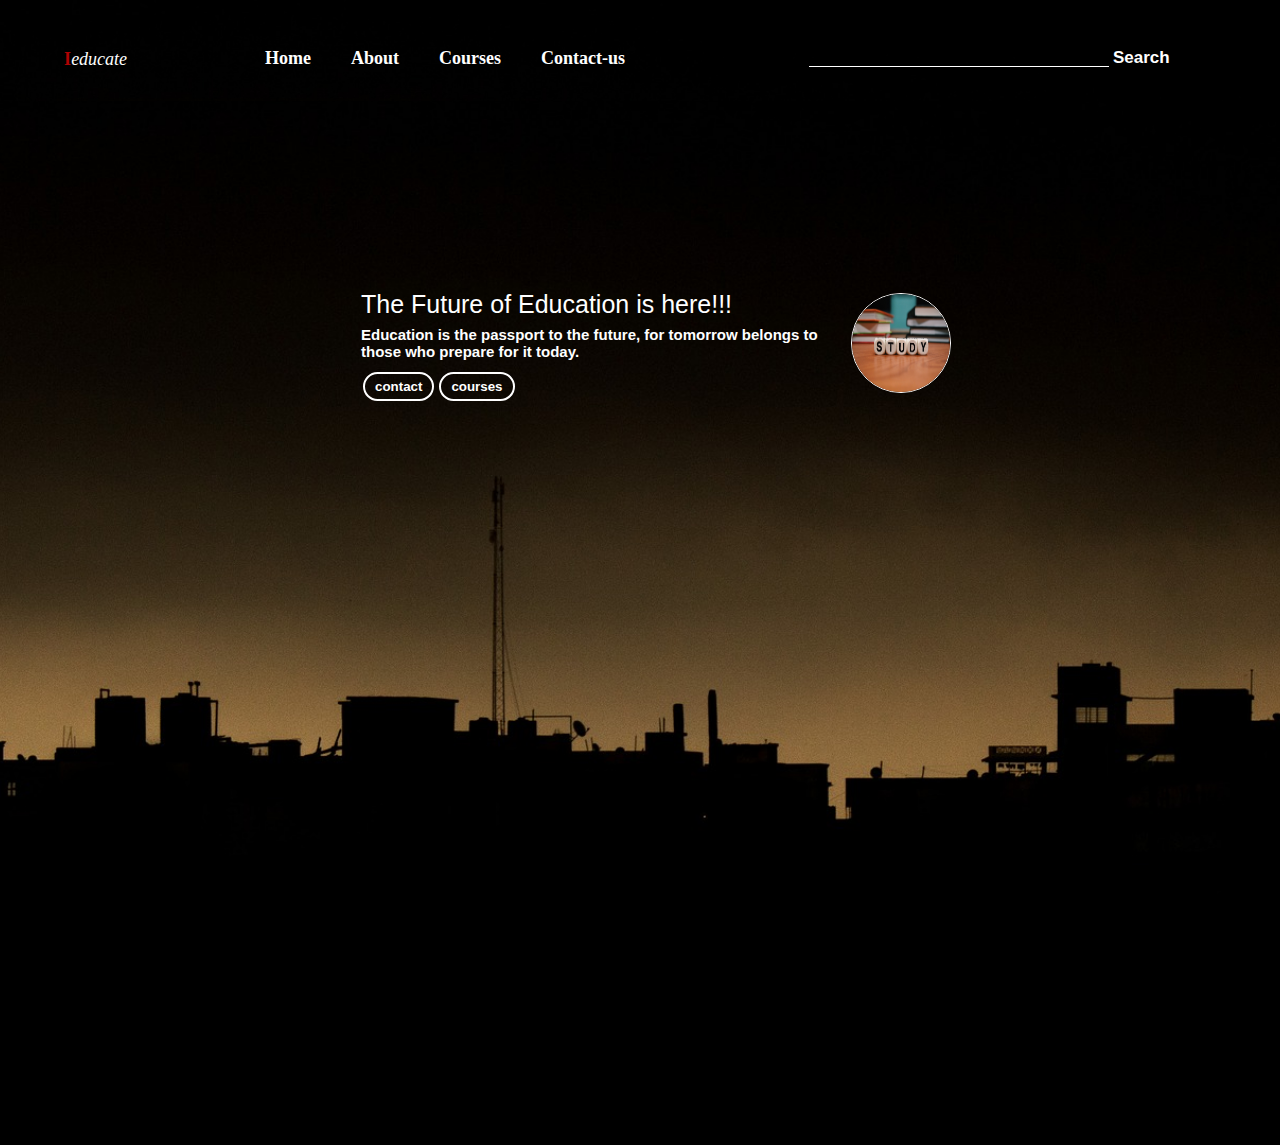
<file: index.html>
<!DOCTYPE html>
<html lang="en">
<head>
    <meta charset="UTF-8">
    <meta http-equiv="X-UA-Compatible" content="IE=edge">
    <meta name="viewport" content="width=device-width, initial-scale=1.0">
    <title>Document</title>
    <link rel="stylesheet" href="index.css">
    <link rel="stylesheet" href="https://cdnjs.cloudflare.com/ajax/libs/font-awesome/6.3.0/css/all.min.css" integrity="sha512-SzlrxWUlpfuzQ+pcUCosxcglQRNAq/DZjVsC0lE40xsADsfeQoEypE+enwcOiGjk/bSuGGKHEyjSoQ1zVisanQ==" crossorigin="anonymous" referrerpolicy="no-referrer" />
    <style>
        .navbar{
            background: url("cityscape-ge959654c3_1920.jpg");
            background-size: cover;
        }
    </style>
</head>
<body>
      
    <nav class="navbar">
        <div class="logo"><i class="fa-solid fa-building-columns"></i><br> <p><span> I</span>educate</p> </div>
       
        <ul>
            <li><a href="./index.html">Home</a></li>
            <li><a href="./about.html">About</a></li>
            <li><a href="./course.html">Courses</a></li>
            <li><a href="./contacts.html">Contact-us</a></li>
        </ul>
        
        <div class="right-nav">
            <i class="fa-solid fa-magnifying-glass"></i><input type="text" id="inp">
            <button>Search</button>
        </div>

    </nav>
    <section class="background firstSection">
        <div class="box-main">
            
            <div class="firstHalf">
                <p class="text-big">The Future of Education is here!!!</p>
                <p class="text-small">Education is the passport to the future, for tomorrow belongs to those who prepare for it today.</p>
                <div class="btn">
                    <a href="./contacts.html"><button class="btn1">contact</button></a>
                    <a href="./course.html"><button class="btn2">courses</button></a>
                </div>
            </div>
            <div class="secondHalf">
                <img src="./stu.png" alt="insti image">
            </div>


        </div>
    </section>
</body>
</html>
</file>
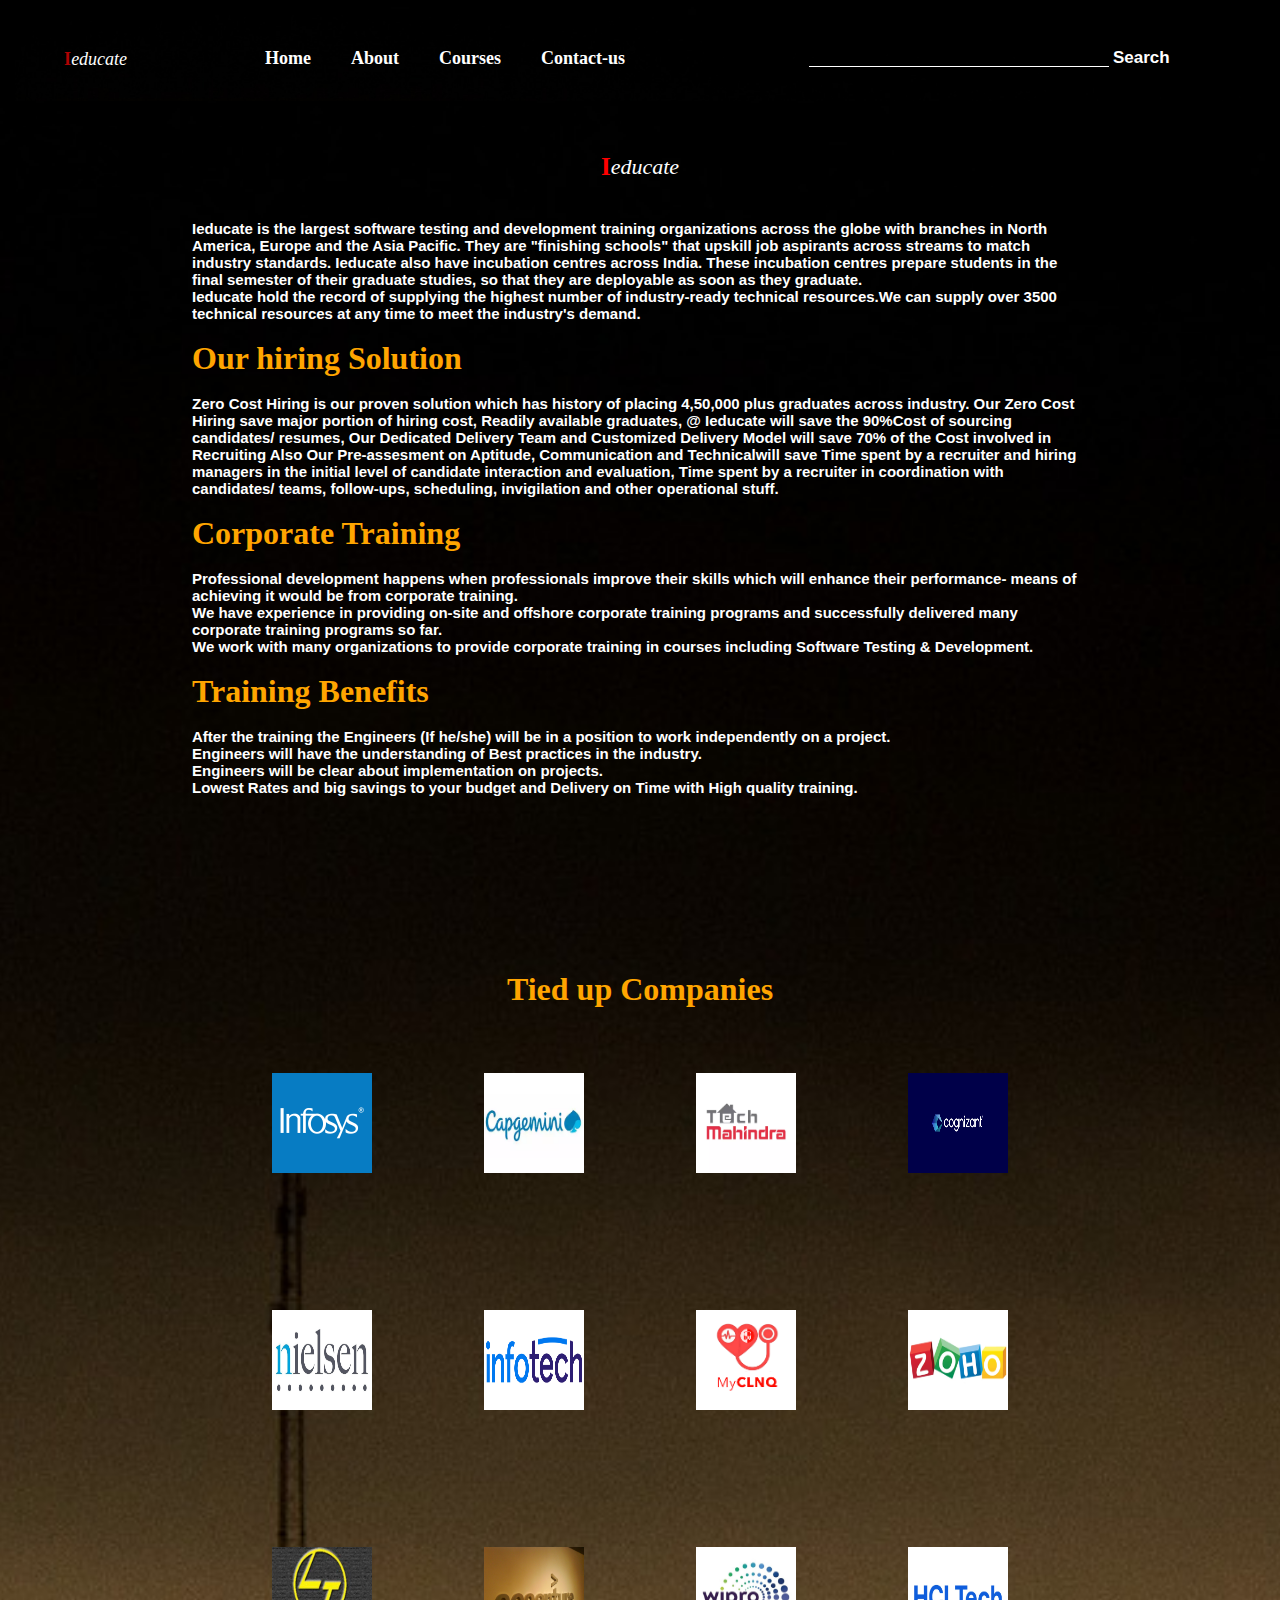
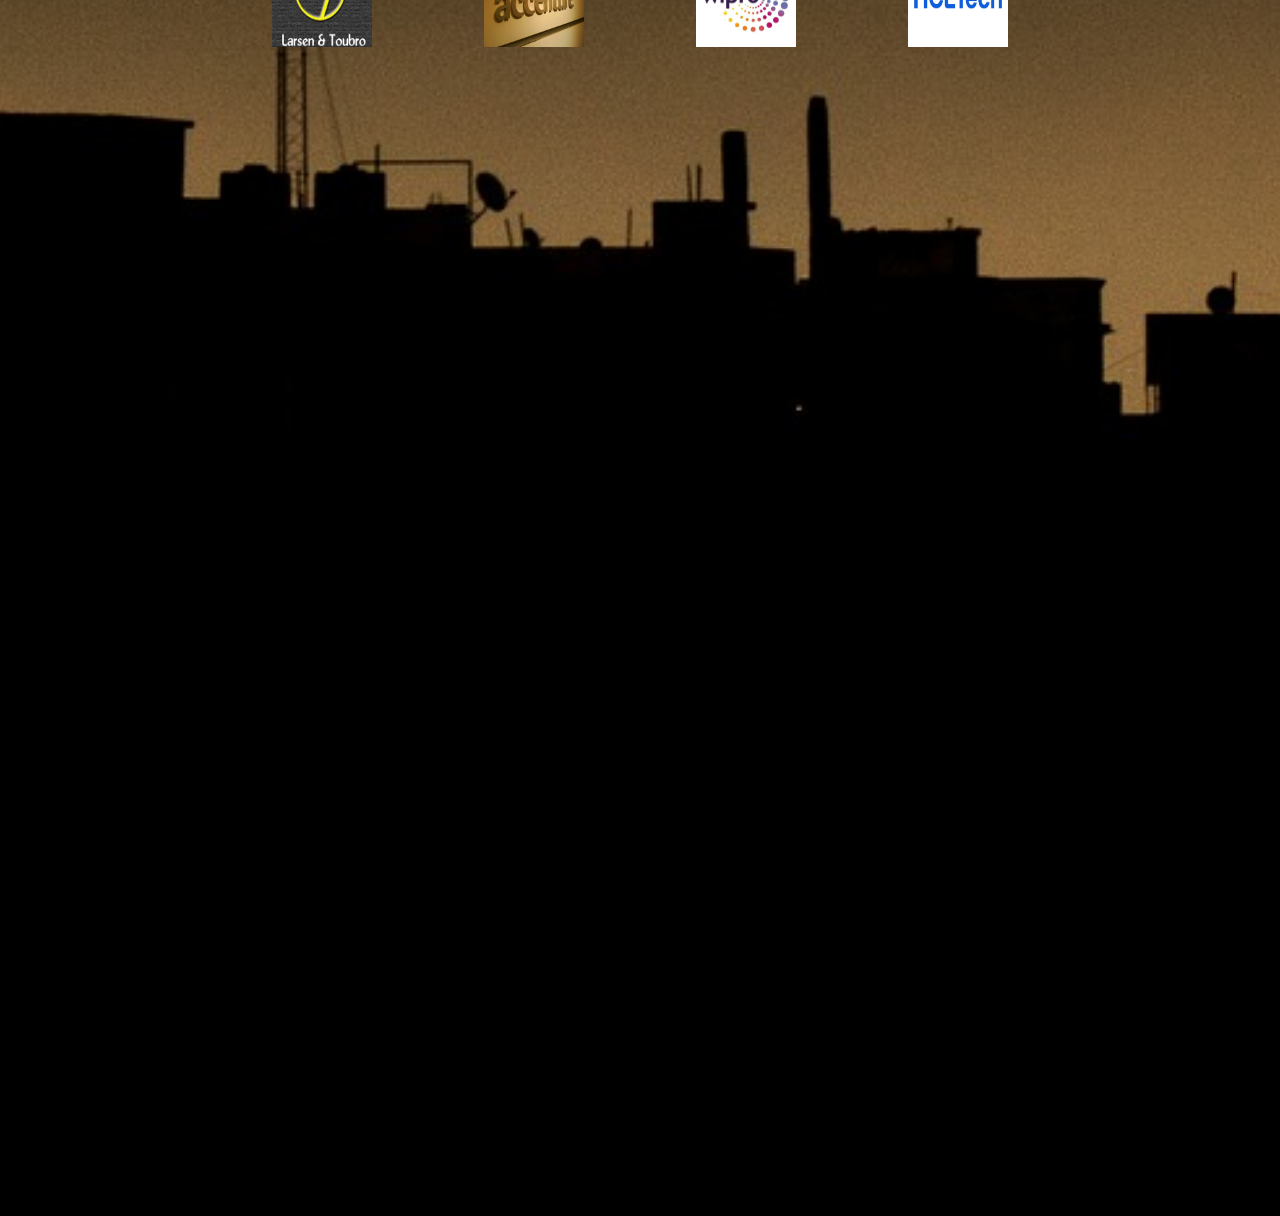
<file: about.html>
<!DOCTYPE html>
<html lang="en">
<head>
    <meta charset="UTF-8">
    <meta http-equiv="X-UA-Compatible" content="IE=edge">
    <meta name="viewport" content="width=device-width, initial-scale=1.0">
    <title>Document</title>
    <link rel="stylesheet" href="https://cdnjs.cloudflare.com/ajax/libs/font-awesome/6.3.0/css/all.min.css" integrity="sha512-SzlrxWUlpfuzQ+pcUCosxcglQRNAq/DZjVsC0lE40xsADsfeQoEypE+enwcOiGjk/bSuGGKHEyjSoQ1zVisanQ==" crossorigin="anonymous" referrerpolicy="no-referrer" />
    <link rel="stylesheet" href="./index.css">
    <style>
        .navbar{
            background: url("cityscape-ge959654c3_1920.jpg") no-repeat;
            background-size: cover;
            background-repeat: no-repeat;
            
        }
    </style>

</head>
<body>
    <nav class="navbar">
        <div class="logo"><i class="fa-solid fa-building-columns"></i><br> <p><span> I</span>educate</p> </div>
        <ul>
            <li><a href="./index.html">Home</a></li>
            <li><a href="">About</a></li>
            <li><a href="./course.html">Courses</a></li>
            <li><a href="./contacts.html">Contact-us</a></li>
        </ul>
        <div class="right-nav">
            <i class="fa-solid fa-magnifying-glass"></i><input type="text" id="inp">
            <button>Search</button>
        </div>
    </nav>
    

    <div class="con">
            <div class="sub-con">
                    
                    <div class="one">
                        <div class="ins"><span>I</span>educate</div>
                        <div class="pa">
                       <br> <p>Ieducate is the largest software testing and development training organizations across the globe with branches in North America, Europe and the Asia Pacific. They are "finishing schools" that upskill job aspirants across streams to match industry standards.
                            Ieducate also have incubation centres across India. These incubation centres prepare students in the final semester of their graduate studies, so that they are deployable as soon as they graduate.</p>

                        <p>Ieducate hold the record of supplying the highest number of industry-ready technical resources.We can supply over 3500 technical resources at any time to meet the industry's demand.  </p><br>
                       <h1>Our hiring Solution</h1><br>
                        <p>Zero Cost Hiring is our proven solution which has history of placing 4,50,000 plus graduates across industry.

                            Our Zero Cost Hiring save major portion of hiring cost,
                            
                            Readily available graduates, @ Ieducate will save the 90%Cost of sourcing candidates/ resumes,
                            
                            Our Dedicated Delivery Team and Customized Delivery Model will save 70% of the Cost involved in Recruiting
                            
                            Also Our Pre-assesment on Aptitude, Communication and Technicalwill save Time spent by a recruiter and hiring managers in the initial level of candidate interaction and evaluation, Time spent by a recruiter in coordination with candidates/ teams, follow-ups, scheduling, invigilation and other operational stuff.
                            
                            </p>
                          <br>  <h1>Corporate Training</h1><br>
                        <p>Professional development happens when professionals improve their skills which will enhance their performance- means of achieving it would be from corporate training.</p>
                        <p>We have experience in providing on-site and offshore corporate training programs and successfully delivered many corporate training programs so far. </p>
                        <p>We work with many organizations to provide corporate training in courses including Software Testing & Development.</p>


                        <br><h1>Training Benefits</h1><br>
                        <p>After the training the Engineers (If he/she) will be in a position to work independently on a project.</p>
                        
                        <p>Engineers will have the understanding of Best practices in the industry.</p>
                        
                        <p>Engineers will be clear about implementation on projects.</p>
                        
                        <p>Lowest Rates and big savings to your budget and Delivery on Time with High quality training. </p>

                       
                        
                        </div>

                      
                    </div>


                    <div class="two">
                      <div class="wr"><h1>Tied up Companies</h1></div>
                      <div class="lis">
                      <a href="https://www.infosys.com/">  <div><img src="./inf.png" alt=""></div></a>
                      <a href="https://www.capgemini.com/">  <div><img src="./cap.png" alt=""></div></a>
                      <a href="https://in.indeed.com/cmp">  <div><img src="./tec.png" alt=""></div></a>
                      <a href="https://www.cognizant.com/">  <div><img src="./cog.png" alt=""></div></a>
                      <a href="https://nielseniq.com/global/en/">  <div><img src="./nie.png" alt=""></div></a>
                      <a href="https://www.infotechinc.com/">  <div><img src="./infotec.png" alt=""></div></a>
                      <a href="https://www.tofler.in/myclnq-health-india-private-limited/company/">  <div><img src="./my.png" alt=""></div></a>
                      <a href="https://www.zoho.com/">  <div><img src="./zoh.png" alt=""></div></a>
                      <a href="https://www.larsentoubro.com/">  <div><img src="./lnt.png" alt=""></div></a>
                      <a href="https://www.accenture.com/in-en">  <div><img src="./acce.png" alt=""></div></a>
                      <a href="https://www.cognizant.com/">  <div><img src="./wipro.png" alt=""></div></a>
                      <a href="https://hcl.com/">  <div><img src="./hcl.png" alt=""></div></a>
                     
                    
                    
                    </div>
                    </div>
                        

            </div>
    </div>

    
 

 </body>
 </html>
</file>
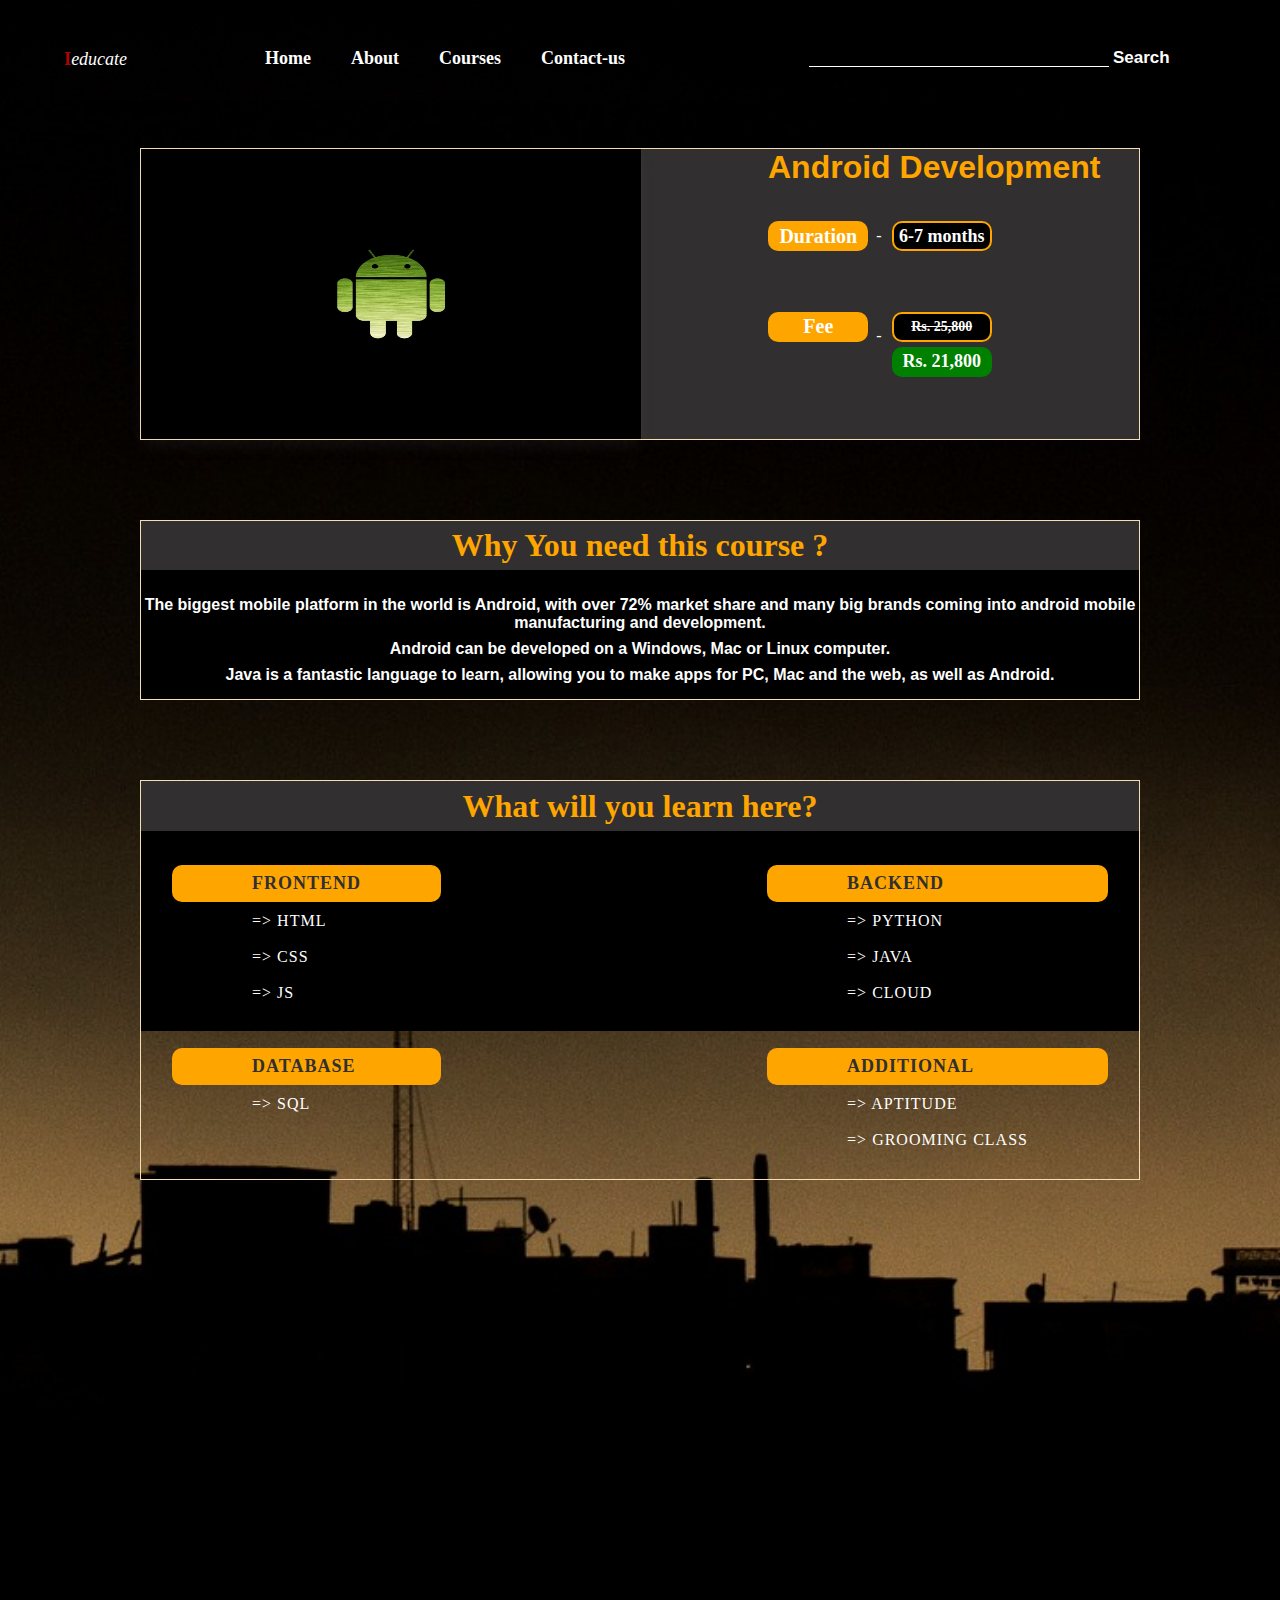
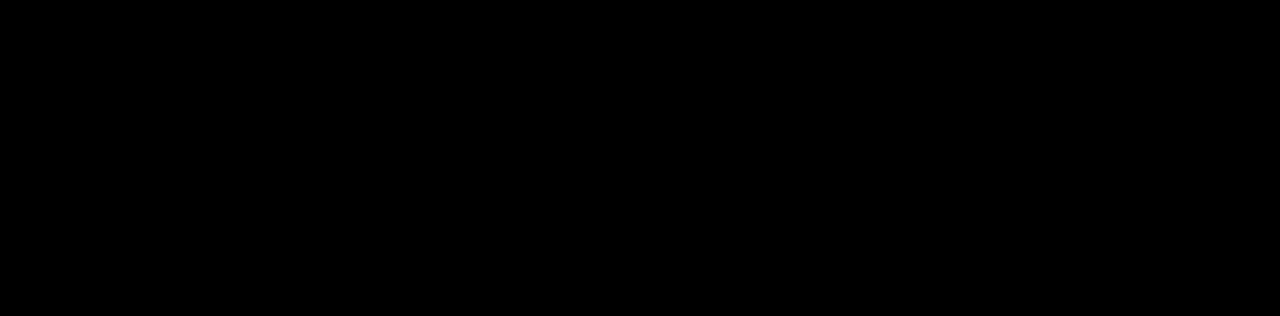
<file: android.html>
<!DOCTYPE html>
<html lang="en">
<head>
    <meta charset="UTF-8">
    <meta http-equiv="X-UA-Compatible" content="IE=edge">
    <meta name="viewport" content="width=device-width, initial-scale=1.0">
    <title>Document</title>
    <link rel="stylesheet" href="https://cdnjs.cloudflare.com/ajax/libs/font-awesome/6.3.0/css/all.min.css" integrity="sha512-SzlrxWUlpfuzQ+pcUCosxcglQRNAq/DZjVsC0lE40xsADsfeQoEypE+enwcOiGjk/bSuGGKHEyjSoQ1zVisanQ==" crossorigin="anonymous" referrerpolicy="no-referrer" />
    <link rel="stylesheet" href="./index.css">
    <style>
        .navbar{
            background: url("cityscape-ge959654c3_1920.jpg") no-repeat;
            background-size: cover;
            background-repeat: no-repeat;
            
        }
    </style>

</head>
<body>
    <nav class="navbar">
        <div class="logo"><i class="fa-solid fa-building-columns"></i><br> <p><span> I</span>educate</p> </div>
        <ul>
            <li><a href="./index.html">Home</a></li>
            <li><a href="./about.html">About</a></li>
            <li><a href="./course.html">Courses</a></li>
            <li><a href="./contacts.html">Contact-us</a></li>
        </ul>
        <div class="right-nav">
            <i class="fa-solid fa-magnifying-glass"></i><input type="text" id="inp">
            <button>Search</button>
        </div>
    </nav>
    
    <div class="p-box">
        <a href="./course.html"><i class="fa-solid fa-arrow-left"></i></a>

        <div class="p-sbox">
           <div class="first-py">

            <div class="py-img"><img src="./and.png" alt="python" class="python-image"></div>
            <div class="py-info"> 
                <h1 class="text-py"> Android Development</h1>
                <div class="duration">
                    <div class="time">Duration</div>&nbsp -
                    <div class="days"> 6-7 months</div>
                </div>
                <div class="fee">
                    <div class="time">Fee</div>&nbsp -
                    <div class="price">
                        <div class="rs"><strike>Rs. 25,800</strike></div>
                        <div class="real-price">Rs. 21,800</div>
                    </div>
                    
                </div>
                
            </div>





           </div>

           <div class="second-py">
                <div class="div1">
                <h1>Why You need this course ?</h1>
                </div>
                <div class="div2">
                   <br> <ul> The biggest mobile platform in the world is Android, with over 72% market share and many big brands coming into android mobile manufacturing and development. </ul>
                    <ul> Android can be developed on a Windows, Mac or Linux computer.  </ul>
                    <ul> Java is a fantastic language to learn, allowing you to make apps for PC, Mac and the web, as well as Android. </ul>
                </div>
            </div>

            <div class="third-py">
                <div class="learn">
                    <h1>What will you learn here?</h1>
                </div>
                <div class="subjects">
                    <table class="tab">
                        <tr>
                            <td class="heading">FRONTEND</td>
                            <td></td>
                            <td></td>
                            <td class="heading">BACKEND</td>
                        </tr>
                        <tr>
                            <td>=> HTML</td>
                            <td></td>
                            <td></td>
                            <td>=> PYTHON</td>
                        </tr>
                        <tr>
                            <td>=> CSS</td>
                            <td></td>
                            <td></td>
                            <td>=> JAVA</td>
                        </tr>
                        <tr>
                            <td>=> JS</td>
                            <td></td>
                            <td></td>
                            <td>=> CLOUD</td>
                        </tr>
                        <tr>
                            <td></td>
                            <td></td>
                            <td></td>
                            <td></td>
                        </tr>
                        <tr>
                            <td></td>
                            <td></td>
                            <td></td>
                            <td></td>
                        </tr>
                        <tr>
                            <td class="heading">DATABASE</td>
                            <td></td>
                            <td></td>
                            <td class="heading">ADDITIONAL</td>
                        </tr>
                        <tr>
                            <td>=> SQL</td>
                            <td></td>
                            <td></td>
                            <td>=> APTITUDE</td>
                        </tr>
                        <tr>
                            <td></td>
                            <td></td>
                            <td></td>
                            <td>=> GROOMING CLASS</td>
                        </tr>
                </div>
            </div>

         </div>
     </div>
 </body>
 </html>
</file>
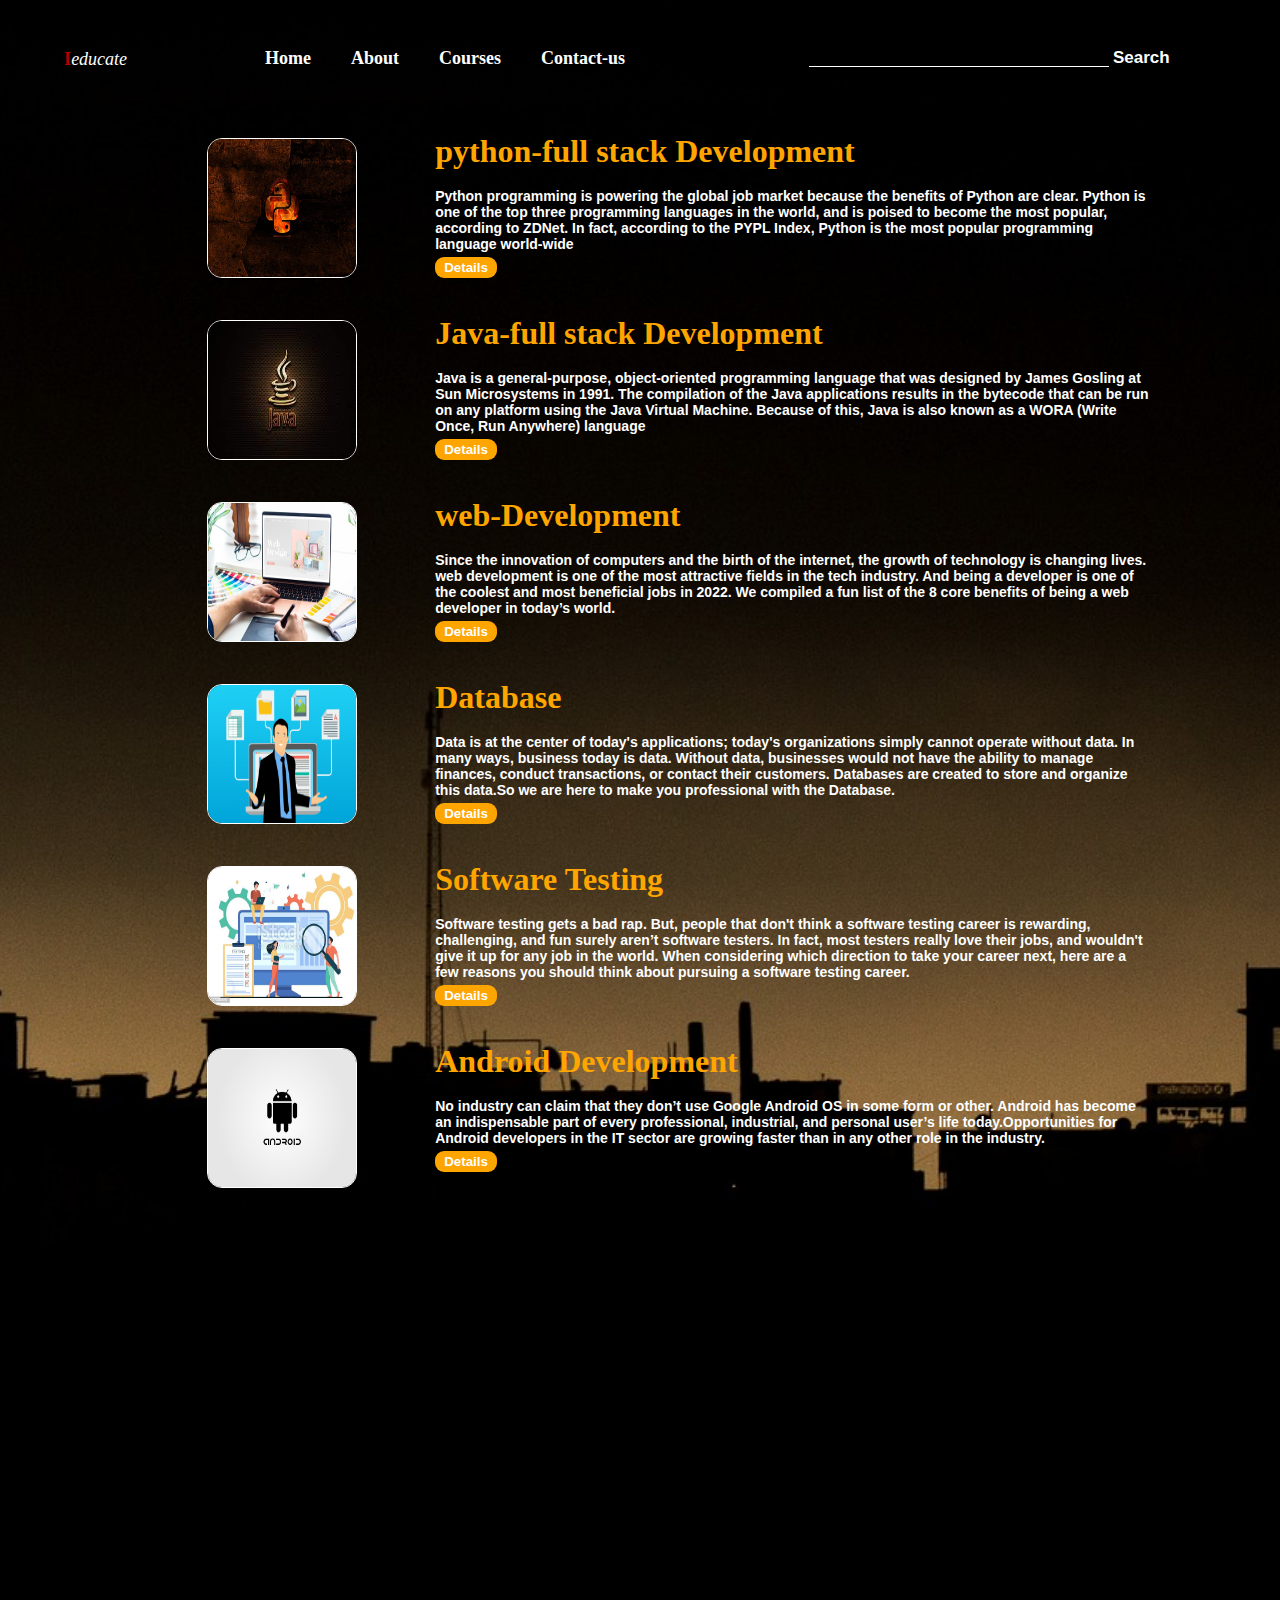
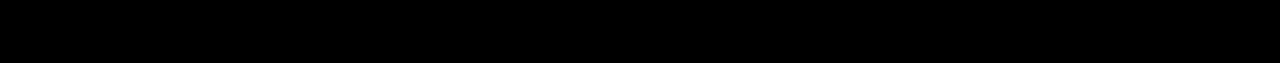
<file: course.html>
<!DOCTYPE html>
<html lang="en">
<head>
    <meta charset="UTF-8">
    <meta http-equiv="X-UA-Compatible" content="IE=edge">
    <meta name="viewport" content="width=device-width, initial-scale=1.0">
    <title>Document</title>
    <link rel="stylesheet" href="https://cdnjs.cloudflare.com/ajax/libs/font-awesome/6.3.0/css/all.min.css" integrity="sha512-SzlrxWUlpfuzQ+pcUCosxcglQRNAq/DZjVsC0lE40xsADsfeQoEypE+enwcOiGjk/bSuGGKHEyjSoQ1zVisanQ==" crossorigin="anonymous" referrerpolicy="no-referrer" />
    <link rel="stylesheet" href="./index.css">
    <style>
        .navbar{
            background: url("cityscape-ge959654c3_1920.jpg") no-repeat;
            background-size: cover;
            background-repeat: no-repeat;
            
        }
    </style>
</head>
<body>
    <nav class="navbar">
        <div class="logo"><i class="fa-solid fa-building-columns"></i><br> <p><span> I</span>educate</p> </div>
       
        <ul>
            <li><a href="./index.html">Home</a></li>
            <li><a href="./about.html">About</a></li>
            <li><a href="./course.html">Courses</a></li>
            <li><a href="./contacts.html">Contact-us</a></li>
        </ul>
        <div class="right-nav">
            <i class="fa-solid fa-magnifying-glass"></i><input type="text" id="inp">
            <button>Search</button>
        </div>
    </nav>
        

    
    <div class="b-box">
        <div class="s-box">
            
            <div class="py ">
                <div class="s"><img src="./pyth.png" alt="" class="imgs"> </div>
                <div class="b"><h1>python-full stack Development</h1><br><p class="parag">Python programming is powering the global job market because the benefits of Python are clear. Python is one of the top three programming languages in the world, and is poised to become the most popular, according to ZDNet. In fact, according to the PYPL Index, Python is the most popular programming language world-wide</p>
                    <a href="./python.html"><button class="c-btn">Details</button></a>    
                </div>
                
            </div>
                
            
            <div class="java div">
                <div class="s"> <img src="./jaa.png" alt="" class="imgs"></div>
                <div class="b"><h1>Java-full stack Development</h1><br><p class="parag">Java is a general-purpose, object-oriented programming language that was designed by James Gosling at Sun Microsystems in 1991. The compilation of the Java applications results in the bytecode that can be run on any platform using the Java Virtual Machine. Because of this, Java is also known as a WORA (Write Once, Run Anywhere) language</p>
                    <a href="./java.html"><button class="c-btn">Details</button></a>    
    
                </div>
            </div>


            <div class="web div">
                <div class="s"> <img src="./web.png" alt="" class="imgs"></div>
                <div class="b"><h1>web-Development</h1><br><p class="parag">Since the innovation of computers and the birth of the internet, the growth of technology is changing lives. web development is one of the most attractive fields in the tech industry. And being a developer is one of the coolest and most beneficial jobs in 2022. We compiled a fun list of the 8 core benefits of being a web developer in today’s world. </p>
                    <a href="./web.html"><button class="c-btn">Details</button></a>    
    
                </div>
            </div>

            <div class="database div">
                <div class="s"> <img src="./seo-g32f5036ec_1920.jpg" alt="" class="imgs"></div>
                <div class="b"><h1>Database</h1><br><p class="parag">Data is at the center of today's applications; today's organizations simply cannot operate without data. In many ways, business today is data. Without data, businesses would not have the ability to manage finances, conduct transactions, or contact their customers. Databases are created to store and organize this data.So we are here to make you professional with the Database.</p>
                    <a href="./database.html"><button class="c-btn">Details</button></a>    
                </div>
            </div>

            <div class="testing div">
                <div class="s"> <img src="./test.png" alt="" class="imgs"></div>
                <div class="b"><h1>Software Testing</h1><br><p class="parag">Software testing gets a bad rap. But, people that don't think a software testing career is rewarding, challenging, and fun surely aren’t software testers. In fact, most testers really love their jobs, and wouldn't give it up for any job in the world.
                    When considering which direction to take your career next, here are a few reasons you should think about pursuing a software testing career.</p>
                    <a href="./testing.html"><button class="c-btn">Details</button></a>    
                </div>
            </div>

            <div class="android div">
               <div class="s"> <img src="./an.png" alt="" class="imgs"></div> 
                
                <div class="b"><h1>Android Development</h1><br><p class="parag">No industry can claim that they don’t use Google Android OS in some form or other. Android has become an indispensable part of every professional, industrial, and personal user’s life today.Opportunities for Android developers in the IT sector are growing faster than in any other role in the industry.</p>
                    <a href="./android.html"><button class="c-btn">Details</button></a>    
                </div>
            </div>
        </div>
    </div>
</body>
</html>
</file>
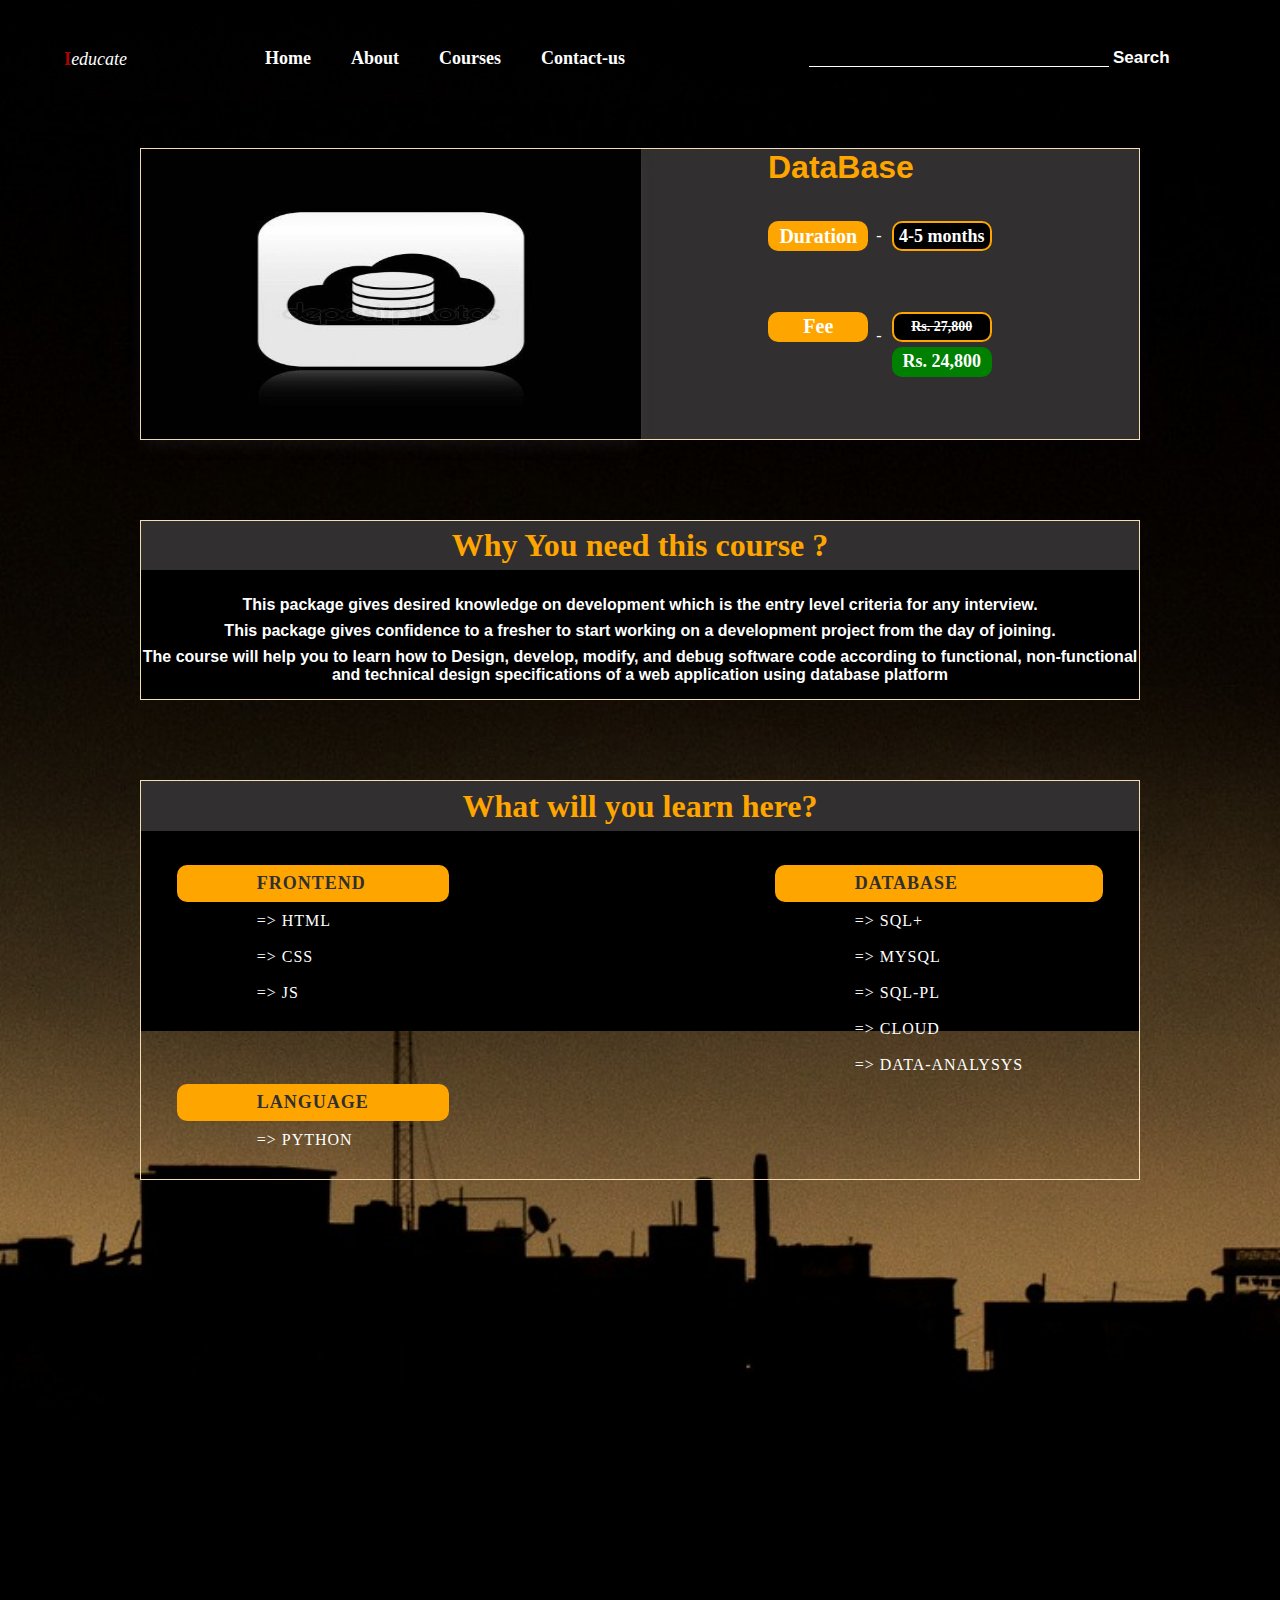
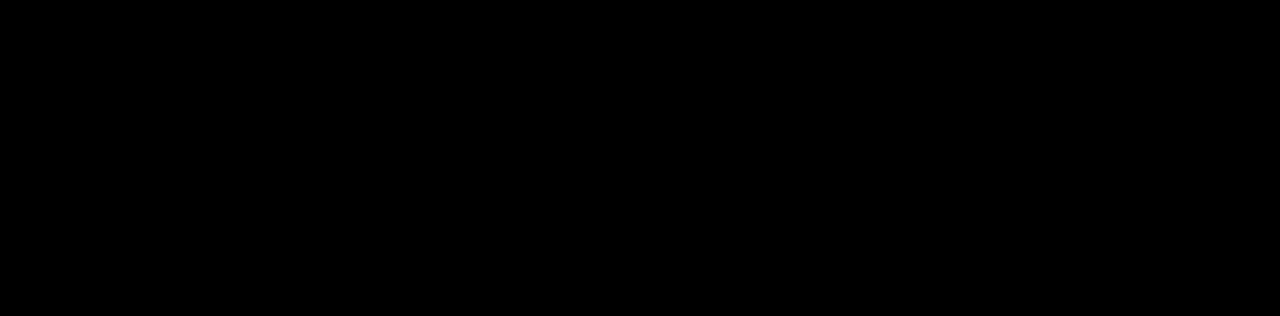
<file: database.html>
<!DOCTYPE html>
<html lang="en">
<head>
    <meta charset="UTF-8">
    <meta http-equiv="X-UA-Compatible" content="IE=edge">
    <meta name="viewport" content="width=device-width, initial-scale=1.0">
    <title>Document</title>
    <link rel="stylesheet" href="https://cdnjs.cloudflare.com/ajax/libs/font-awesome/6.3.0/css/all.min.css" integrity="sha512-SzlrxWUlpfuzQ+pcUCosxcglQRNAq/DZjVsC0lE40xsADsfeQoEypE+enwcOiGjk/bSuGGKHEyjSoQ1zVisanQ==" crossorigin="anonymous" referrerpolicy="no-referrer" />
    <link rel="stylesheet" href="./index.css">
    <style>
        .navbar{
            background: url("cityscape-ge959654c3_1920.jpg") no-repeat;
            background-size: cover;
            background-repeat: no-repeat;
            
        }
    </style>

</head>
<body>
    <nav class="navbar">
        <div class="logo"><i class="fa-solid fa-building-columns"></i><br> <p><span> I</span>educate</p> </div>
        <ul>
            <li><a href="./index.html">Home</a></li>
            <li><a href="./about.html">About</a></li>
            <li><a href="./course.html">Courses</a></li>
            <li><a href="./contacts.html">Contact-us</a></li>
        </ul>
        <div class="right-nav">
            <i class="fa-solid fa-magnifying-glass"></i><input type="text" id="inp">
            <button>Search</button>
        </div>
    </nav>
    
    <div class="p-box">
        <a href="./course.html"><i class="fa-solid fa-arrow-left"></i></a>

        <div class="p-sbox">
           <div class="first-py">

            <div class="py-img"><img src="./dta.png" alt="python" class="python-image"></div>
            <div class="py-info"> 
                <h1 class="text-py"> DataBase</h1>
                <div class="duration">
                    <div class="time">Duration</div>&nbsp -
                    <div class="days"> 4-5 months</div>
                </div>
                <div class="fee">
                    <div class="time">Fee</div>&nbsp -
                    <div class="price">
                        <div class="rs"><strike>Rs. 27,800</strike></div>
                        <div class="real-price">Rs. 24,800</div>
                    </div>
                    
                </div>
                
            </div>





           </div>

           <div class="second-py">
                <div class="div1">
                <h1>Why You need this course ?</h1>
                </div>
                <div class="div2">
                   <br> <ul>This package gives desired knowledge on development which is the entry level criteria for any interview.</ul>
                    <ul>This package gives confidence to a fresher to start working on a development project from the day of joining.</ul>
                    <ul> The course will help you to learn how to Design, develop, modify, and debug software code according to functional, non-functional and technical design specifications of a web application using database platform</ul>
                </div>
            </div>

            <div class="third-py">
                <div class="learn">
                    <h1>What will you learn here?</h1>
                </div>
                <div class="subjects">
                    <table class="tab">
                        <tr>
                            <td class="heading">FRONTEND</td>
                            <td></td>
                            <td></td>
                            <td class="heading">DATABASE</td>
                        </tr>
                        <tr>
                            <td>=> HTML</td>
                            <td></td>
                            <td></td>
                            <td>=> SQL+</td>
                        </tr>
                        <tr>
                            <td>=> CSS</td>
                            <td></td>
                            <td></td>
                            <td>=> MYSQL</td>
                        </tr>
                        <tr>
                            <td>=> JS</td>
                            <td></td>
                            <td></td>
                            <td >=> SQL-PL</td>
                        </tr>
                        <tr>
                            <td></td>
                            <td></td>
                            <td></td>
                            <td>=> CLOUD</td>
                        </tr>
                        <tr>
                            <td></td>
                            <td></td>
                            <td></td>
                            <td>=> DATA-ANALYSYS</td>
                        </tr>
                        <tr>
                            <td class="heading">LANGUAGE</td>
                            <td></td>
                            <td></td>
                            <td></td>
                        </tr>
                        <tr>
                            <td>=> PYTHON</td>
                            <td></td>
                            <td></td>
                            <td></td>
                        </tr>
                        <tr>
                            <td></td>
                            <td></td>
                            <td></td>
                            <td></td>
                        </tr>
                </div>
            </div>

         </div>
     </div>
 </body>
 </html>
</file>
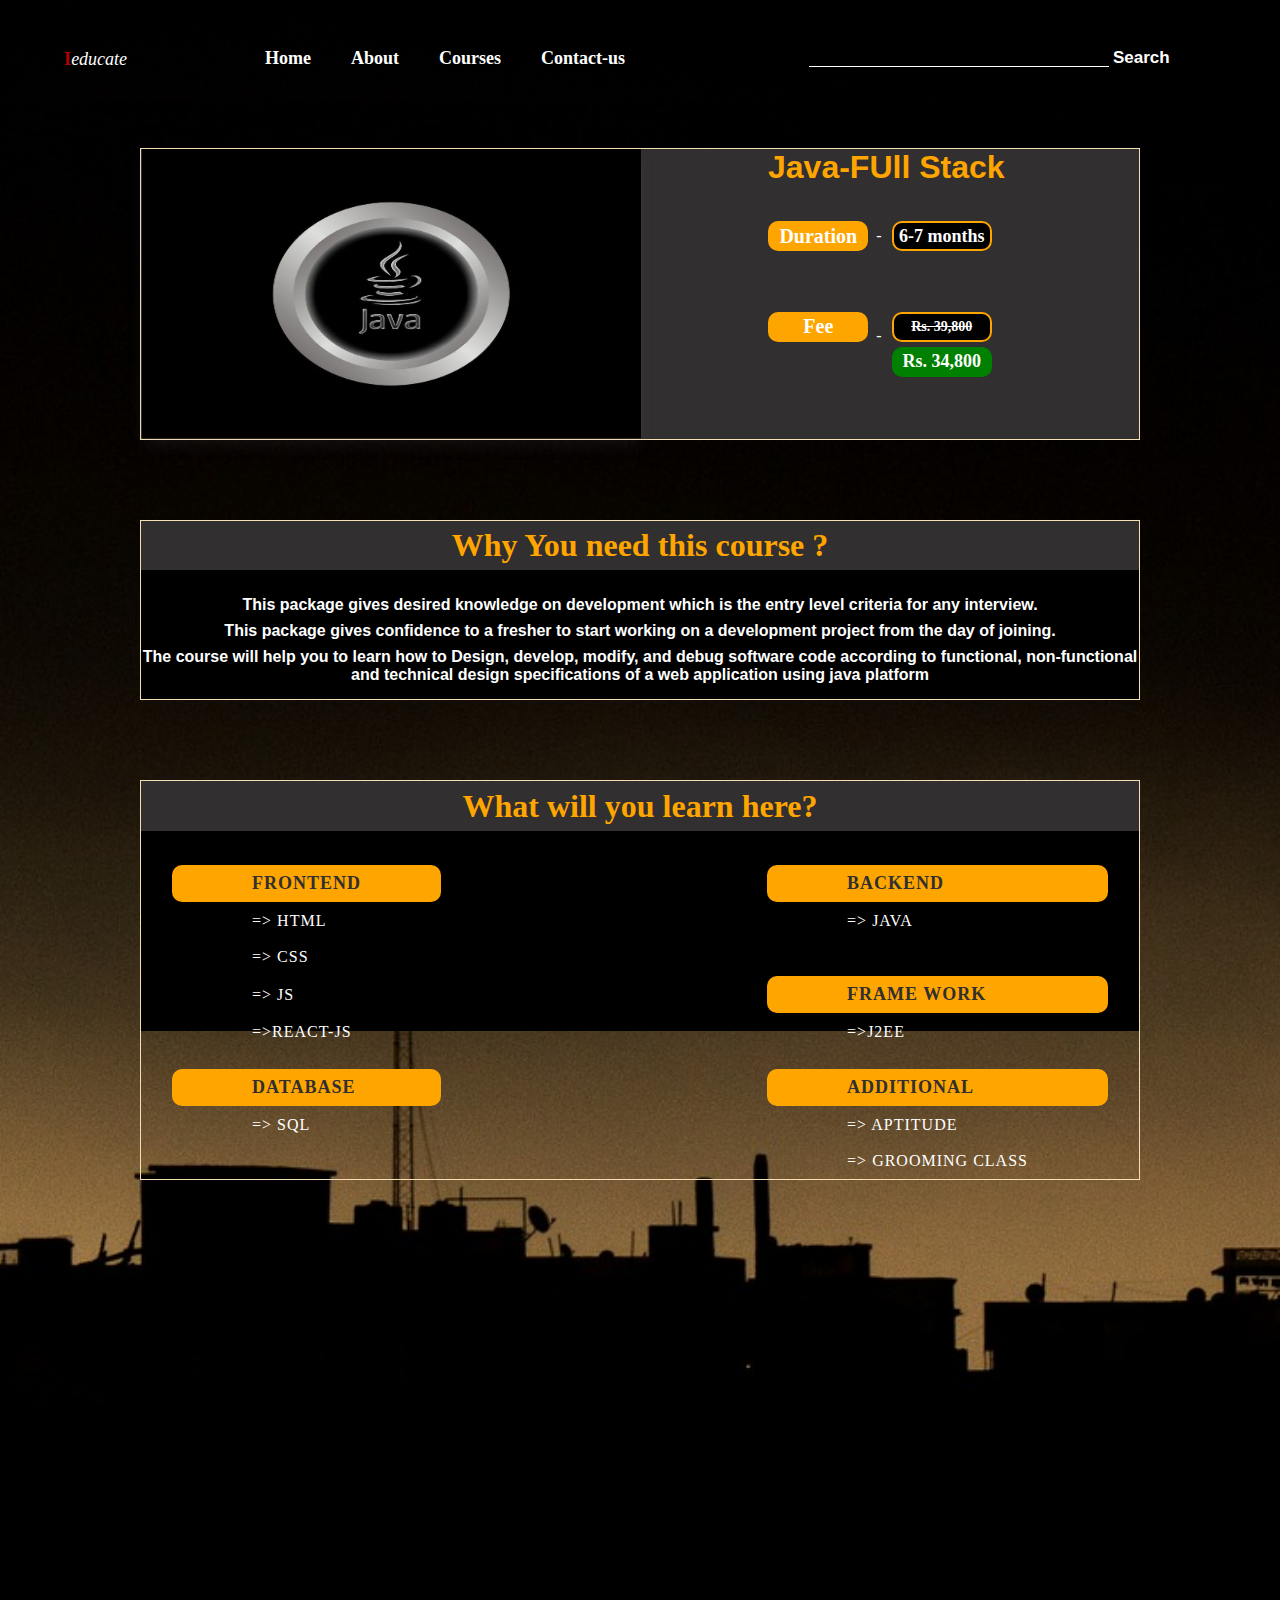
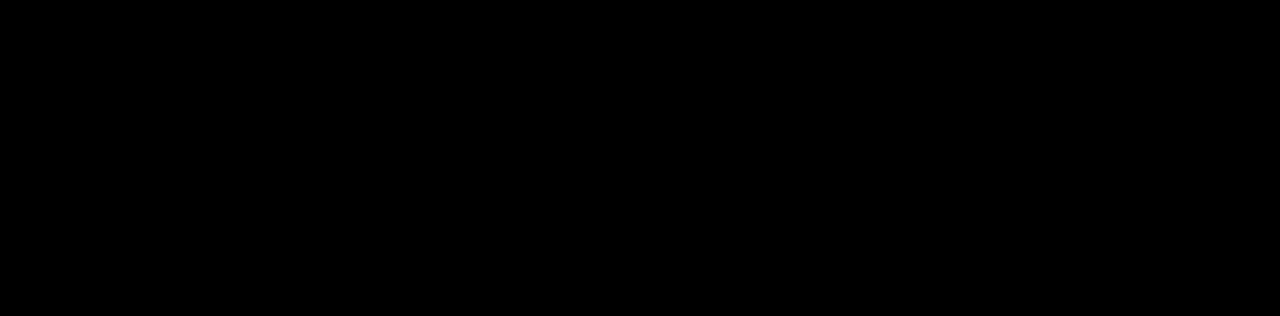
<file: java.html>
<!DOCTYPE html>
<html lang="en">
<head>
    <meta charset="UTF-8">
    <meta http-equiv="X-UA-Compatible" content="IE=edge">
    <meta name="viewport" content="width=device-width, initial-scale=1.0">
    <title>Document</title>
    <link rel="stylesheet" href="https://cdnjs.cloudflare.com/ajax/libs/font-awesome/6.3.0/css/all.min.css" integrity="sha512-SzlrxWUlpfuzQ+pcUCosxcglQRNAq/DZjVsC0lE40xsADsfeQoEypE+enwcOiGjk/bSuGGKHEyjSoQ1zVisanQ==" crossorigin="anonymous" referrerpolicy="no-referrer" />
    <link rel="stylesheet" href="./index.css">
    <style>
        .navbar{
            background: url("cityscape-ge959654c3_1920.jpg") no-repeat;
            background-size: cover;
            background-repeat: no-repeat;
            
        }
    </style>

</head>
<body>
    <nav class="navbar">
        <div class="logo"><i class="fa-solid fa-building-columns"></i><br> <p><span> I</span>educate</p> </div>
        <ul>
            <li><a href="./index.html">Home</a></li>
            <li><a href="./about.html">About</a></li>
            <li><a href="./course.html">Courses</a></li>
            <li><a href="./contacts.html">Contact-us</a></li>
        </ul>
        <div class="right-nav">
            <i class="fa-solid fa-magnifying-glass"></i><input type="text" id="inp">
            <button>Search</button>
        </div>
    </nav>
    
    <div class="p-box">
        <a href="./course.html"><i class="fa-solid fa-arrow-left"></i></a>

        <div class="p-sbox">
           <div class="first-py">

            <div class="py-img"><img src="./javaa.png" alt="python" class="python-image"></div>
            <div class="py-info"> 
                <h1 class="text-py">Java-FUll Stack</h1>
                <div class="duration">
                    <div class="time">Duration</div>&nbsp -
                    <div class="days"> 6-7 months</div>
                </div>
                <div class="fee">
                    <div class="time">Fee</div>&nbsp -
                    <div class="price">
                        <div class="rs"><strike>Rs. 39,800</strike></div>
                        <div class="real-price">Rs. 34,800</div>
                    </div>
                    
                </div>
                
            </div>





           </div>

           <div class="second-py">
                <div class="div1">
                <h1>Why You need this course ?</h1>
                </div>
                <div class="div2">
                   <br> <ul>This package gives desired knowledge on development which is the entry level criteria for any interview.</ul>
                    <ul>This package gives confidence to a fresher to start working on a development project from the day of joining.</ul>
                    <ul> The course will help you to learn how to Design, develop, modify, and debug software code according to functional, non-functional and technical design specifications of a web application using java platform</ul>
                </div>
            </div>

            <div class="third-py">
                <div class="learn">
                    <h1>What will you learn here?</h1>
                </div>
                <div class="subjects">
                    <table class="tab">
                        <tr>
                            <td class="heading">FRONTEND</td>
                            <td></td>
                            <td></td>
                            <td class="heading">BACKEND</td>
                        </tr>
                        <tr>
                            <td>=> HTML</td>
                            <td></td>
                            <td></td>
                            <td>=> JAVA</td>
                        </tr>
                        <tr>
                            <td>=> CSS</td>
                            <td></td>
                            <td></td>
                            <td></td>
                        </tr>
                        <tr>
                            <td>=> JS</td>
                            <td></td>
                            <td></td>
                            <td class="heading">FRAME WORK</td>
                        </tr>
                        <tr>
                            <td>=>REACT-JS</td>
                            <td></td>
                            <td></td>
                            <td>=>J2EE</td>
                        </tr>
                        <tr>
                            <td></td>
                            <td></td>
                            <td></td>
                            <td></td>
                        </tr>
                        <tr>
                            <td class="heading">DATABASE</td>
                            <td></td>
                            <td></td>
                            <td class="heading">ADDITIONAL</td>
                        </tr>
                        <tr>
                            <td>=> SQL</td>
                            <td></td>
                            <td></td>
                            <td>=> APTITUDE</td>
                        </tr>
                        <tr>
                            <td></td>
                            <td></td>
                            <td></td>
                            <td>=> GROOMING CLASS</td>
                        </tr>
                </div>
            </div>

         </div>
     </div>
 </body>
 </html>
</file>
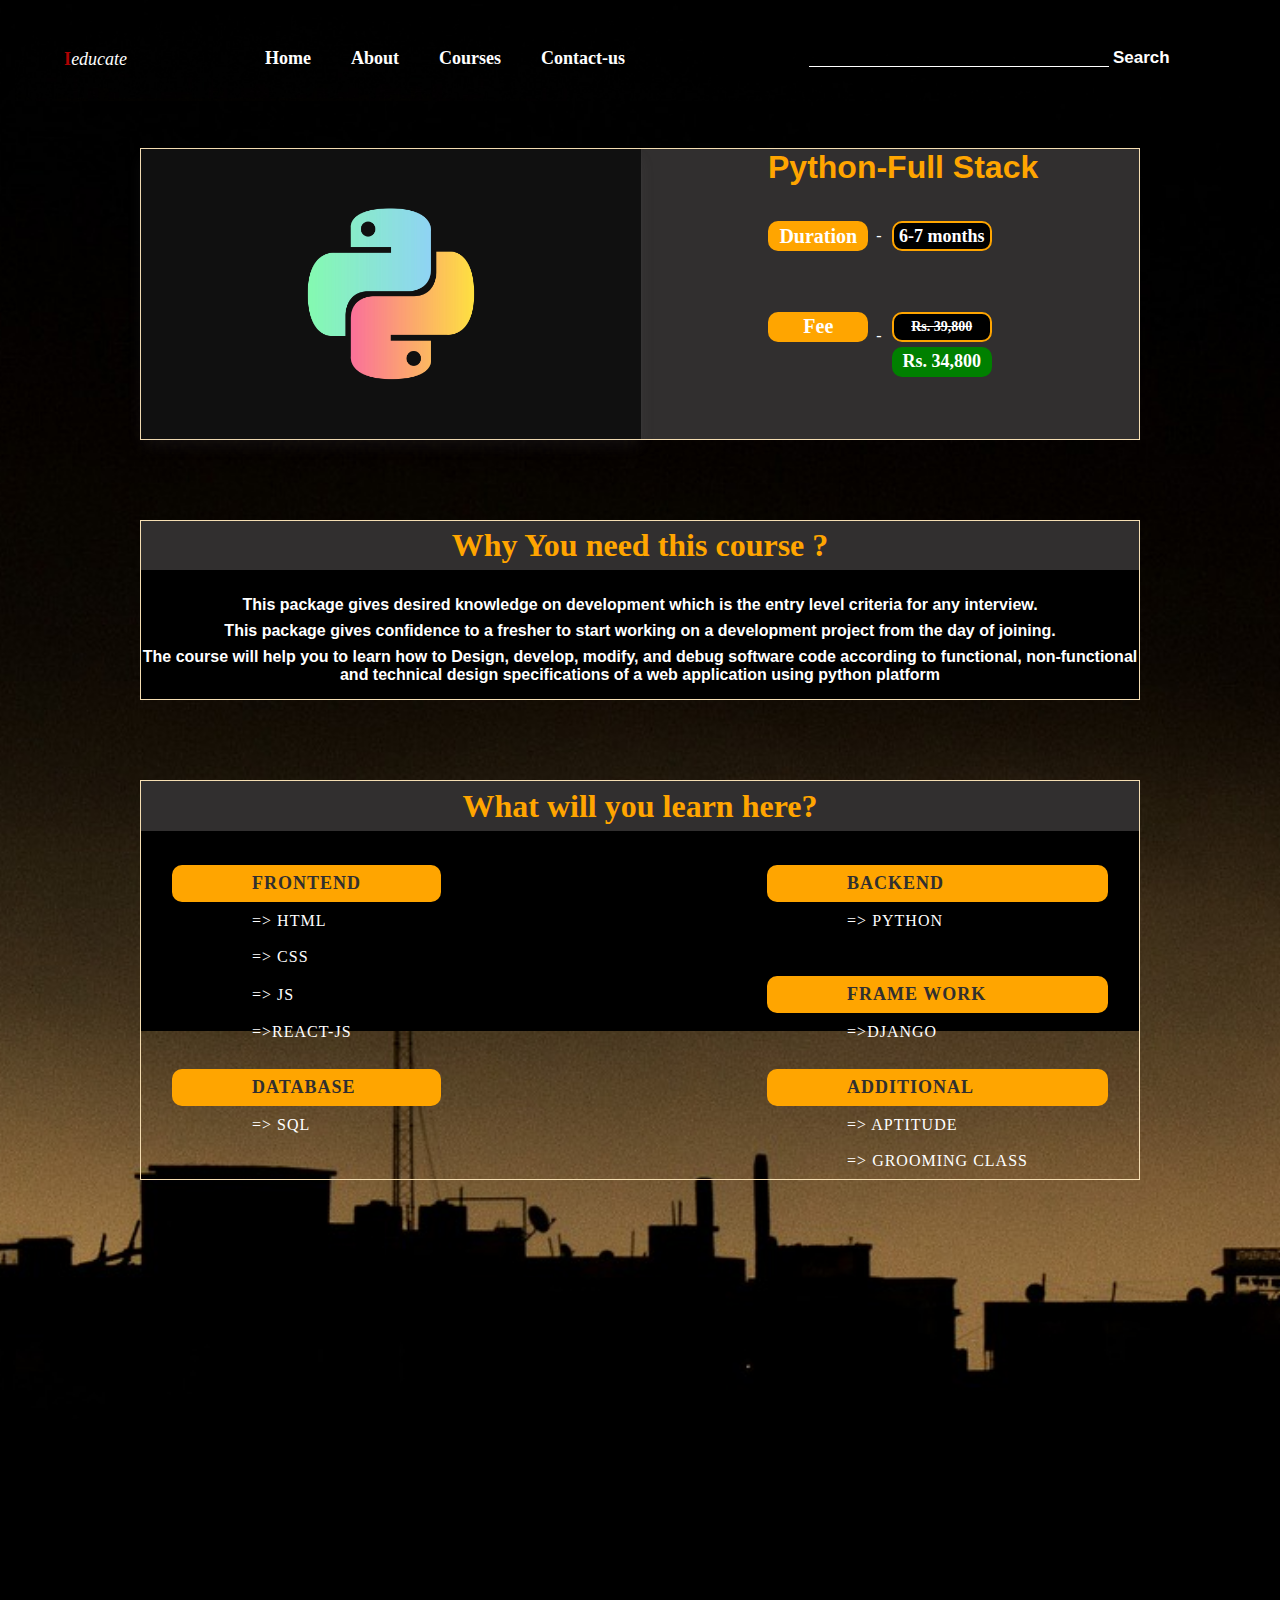
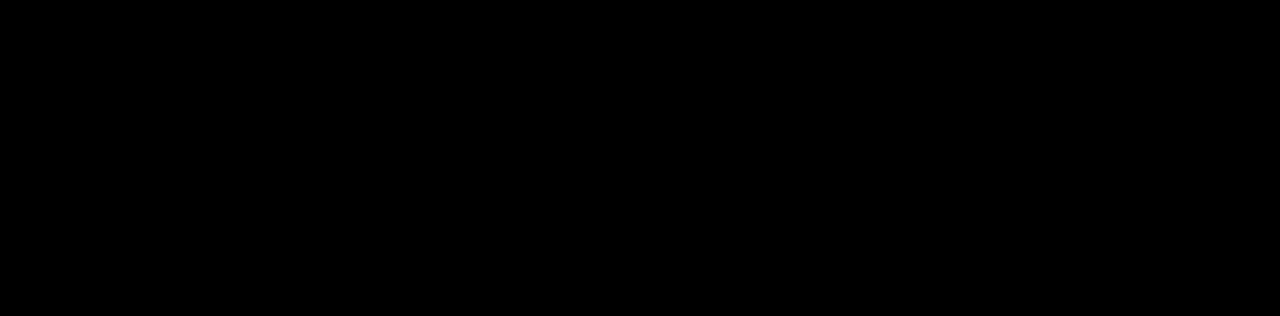
<file: python.html>
<!DOCTYPE html>
<html lang="en">
<head>
    <meta charset="UTF-8">
    <meta http-equiv="X-UA-Compatible" content="IE=edge">
    <meta name="viewport" content="width=device-width, initial-scale=1.0">
    <title>Document</title>
    <link rel="stylesheet" href="https://cdnjs.cloudflare.com/ajax/libs/font-awesome/6.3.0/css/all.min.css" integrity="sha512-SzlrxWUlpfuzQ+pcUCosxcglQRNAq/DZjVsC0lE40xsADsfeQoEypE+enwcOiGjk/bSuGGKHEyjSoQ1zVisanQ==" crossorigin="anonymous" referrerpolicy="no-referrer" />
    <link rel="stylesheet" href="./index.css">
    <style>
        .navbar{
            background: url("cityscape-ge959654c3_1920.jpg") no-repeat;
            background-size: cover;
            background-repeat: no-repeat;
            
        }
    </style>

</head>
<body>
    <nav class="navbar">
        <div class="logo"><i class="fa-solid fa-building-columns"></i><br> <p><span> I</span>educate</p> </div>
        <ul>
            <li><a href="./index.html">Home</a></li>
            <li><a href="./about.html">About</a></li>
            <li><a href="./course.html">Courses</a></li>
            <li><a href="./contacts.html">Contact-us</a></li>
        </ul>
        <div class="right-nav">
            <i class="fa-solid fa-magnifying-glass"></i><input type="text" id="inp">
            <button>Search</button>
        </div>
    </nav>
    
    <div class="p-box">
        <a href="./course.html"><i class="fa-solid fa-arrow-left"></i></a>

        <div class="p-sbox">

           <div class="first-py">            
            <div class="py-img"><img src="./pyimg.png" alt="python" class="python-image"></div>
            <div class="py-info"> 
                <h1 class="text-py"> Python-Full Stack</h1>
                <div class="duration">
                    <div class="time">Duration</div>&nbsp -
                    <div class="days"> 6-7 months</div>
                </div>
                <div class="fee">
                    <div class="time">Fee</div>&nbsp -
                    <div class="price">
                        <div class="rs"><strike>Rs. 39,800</strike></div>
                        <div class="real-price">Rs. 34,800</div>
                    </div>
                    
                </div>
                
            </div>





           </div>

           <div class="second-py">
                <div class="div1">
                <h1>Why You need this course ?</h1>
                </div>
                <div class="div2">
                   <br> <ul>This package gives desired knowledge on development which is the entry level criteria for any interview.</ul>
                    <ul>This package gives confidence to a fresher to start working on a development project from the day of joining.</ul>
                    <ul> The course will help you to learn how to Design, develop, modify, and debug software code according to functional, non-functional and technical design specifications of a web application using python platform</ul>
                </div>
            </div>

            <div class="third-py">
                <div class="learn">
                    <h1>What will you learn here?</h1>
                </div>
                <div class="subjects">
                    <table class="tab">
                        <tr>
                            <td class="heading">FRONTEND</td>
                            <td></td>
                            <td></td>
                            <td class="heading">BACKEND</td>
                        </tr>
                        <tr>
                            <td>=> HTML</td>
                            <td></td>
                            <td></td>
                            <td>=> PYTHON</td>
                        </tr>
                        <tr>
                            <td>=> CSS</td>
                            <td></td>
                            <td></td>
                            <td></td>
                        </tr>
                        <tr>
                            <td>=> JS</td>
                            <td></td>
                            <td></td>
                            <td class="heading">FRAME WORK</td>
                        </tr>
                        <tr>
                            <td>=>REACT-JS</td>
                            <td></td>
                            <td></td>
                            <td>=>DJANGO</td>
                        </tr>
                        <tr>
                            <td></td>
                            <td></td>
                            <td></td>
                            <td></td>
                        </tr>
                        <tr>
                            <td class="heading">DATABASE</td>
                            <td></td>
                            <td></td>
                            <td class="heading">ADDITIONAL</td>
                        </tr>
                        <tr>
                            <td>=> SQL</td>
                            <td></td>
                            <td></td>
                            <td>=> APTITUDE</td>
                        </tr>
                        <tr>
                            <td></td>
                            <td></td>
                            <td></td>
                            <td>=> GROOMING CLASS</td>
                        </tr>
                </div>
            </div>

         </div>
     </div>
 </body>
 </html>
</file>
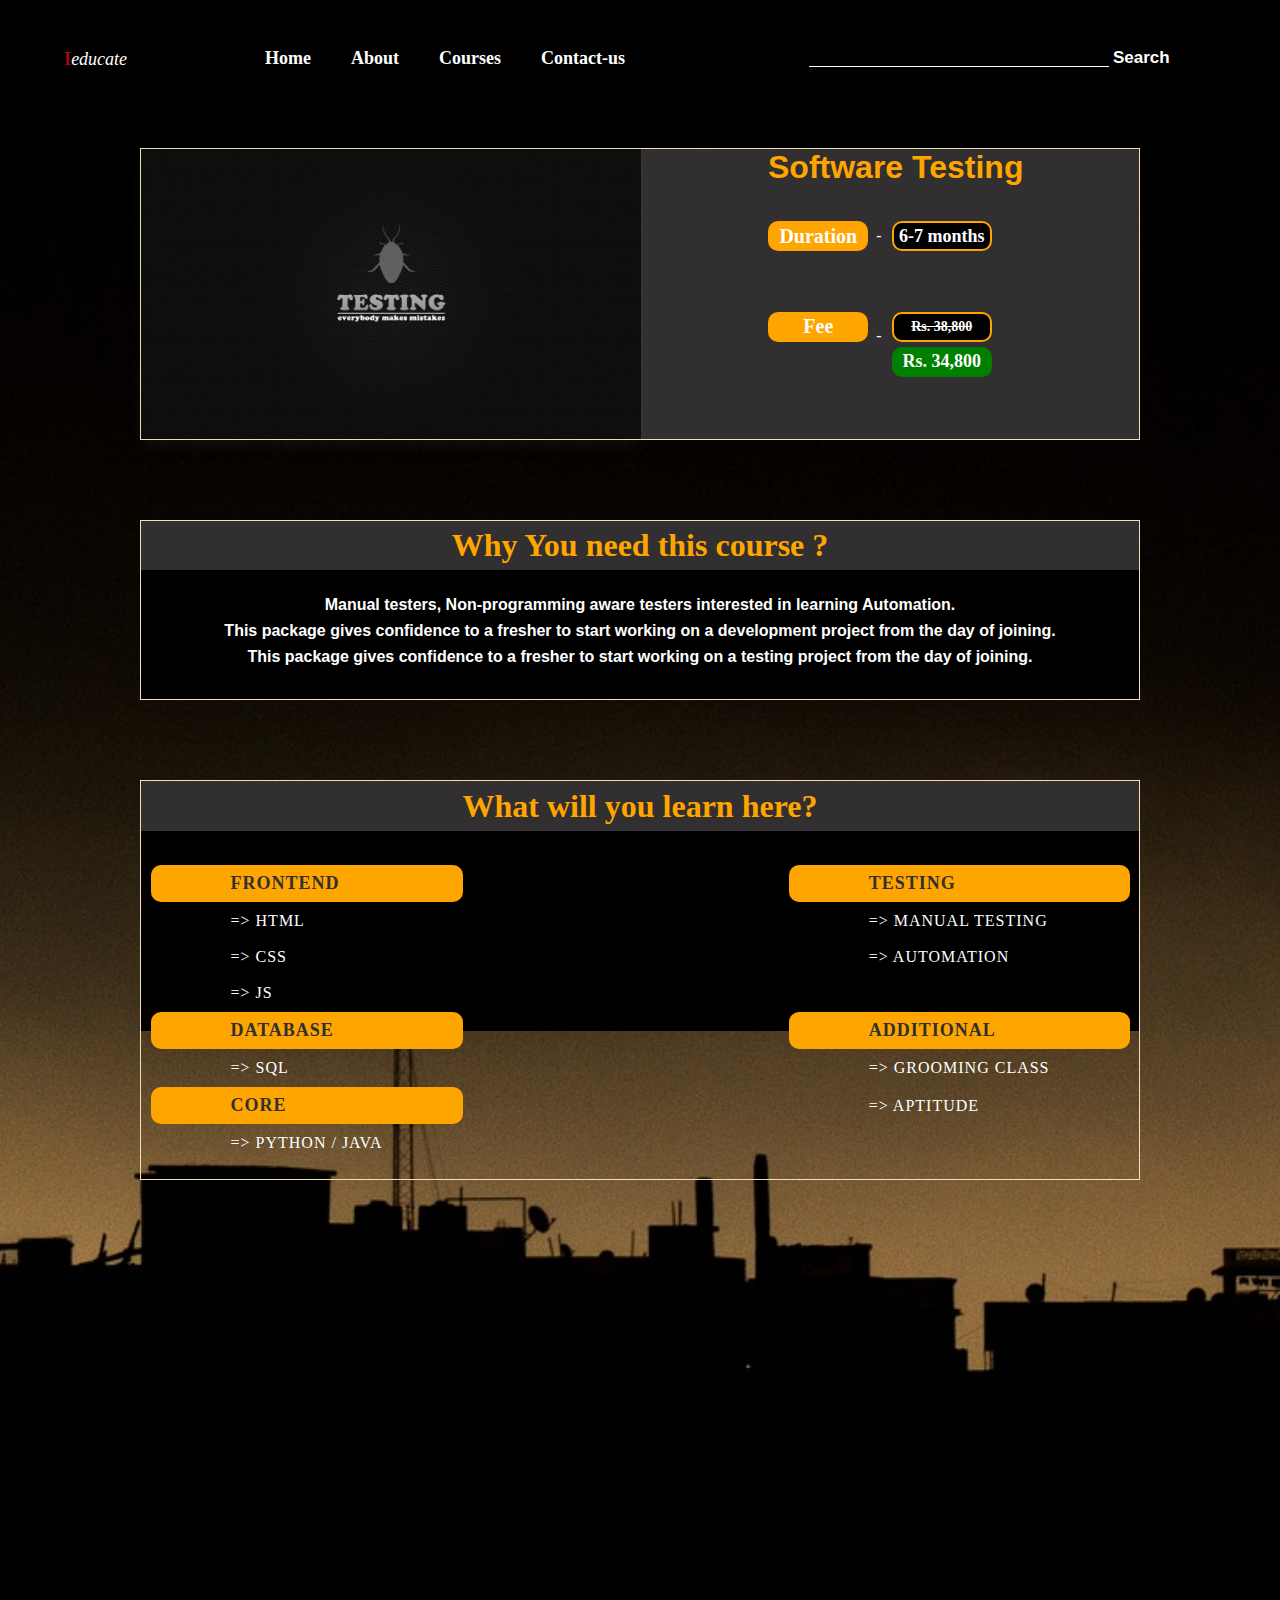
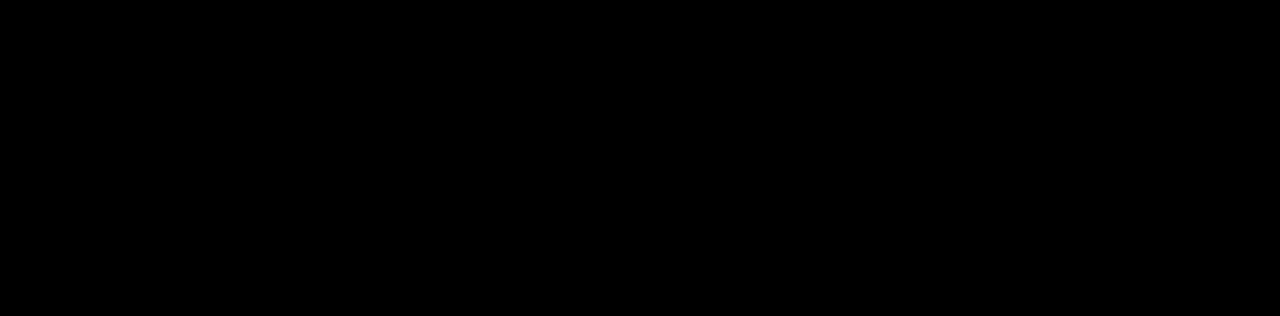
<file: testing.html>
<!DOCTYPE html>
<html lang="en">
<head>
    <meta charset="UTF-8">
    <meta http-equiv="X-UA-Compatible" content="IE=edge">
    <meta name="viewport" content="width=device-width, initial-scale=1.0">
    <title>Document</title>
    <link rel="stylesheet" href="https://cdnjs.cloudflare.com/ajax/libs/font-awesome/6.3.0/css/all.min.css" integrity="sha512-SzlrxWUlpfuzQ+pcUCosxcglQRNAq/DZjVsC0lE40xsADsfeQoEypE+enwcOiGjk/bSuGGKHEyjSoQ1zVisanQ==" crossorigin="anonymous" referrerpolicy="no-referrer" />
    <link rel="stylesheet" href="./index.css">
    <style>
        .navbar{
            background: url("cityscape-ge959654c3_1920.jpg") no-repeat;
            background-size: cover;
            background-repeat: no-repeat;
            
        }
    </style>

</head>
<body>
    <nav class="navbar">
        <div class="logo"><i class="fa-solid fa-building-columns"></i><br> <p><span> I</span>educate</p> </div>
        <ul>
            <li><a href="./index.html">Home</a></li>
            <li><a href="./about.html">About</a></li>
            <li><a href="./course.html">Courses</a></li>
            <li><a href="./contacts.html">Contact-us</a></li>
        </ul>
        <div class="right-nav">
            <i class="fa-solid fa-magnifying-glass"></i><input type="text" id="inp">
            <button>Search</button>
        </div>
    </nav>
    
    <div class="p-box">
        <a href="./course.html"><i class="fa-solid fa-arrow-left"></i></a>

        <div class="p-sbox">
           <div class="first-py">

            <div class="py-img"><img src="./soft.png" alt="python" class="python-image"></div>
            <div class="py-info"> 
                <h1 class="text-py"> Software Testing</h1>
                <div class="duration">
                    <div class="time">Duration</div>&nbsp -
                    <div class="days"> 6-7 months</div>
                </div>
                <div class="fee">
                    <div class="time">Fee</div>&nbsp -
                    <div class="price">
                        <div class="rs"><strike>Rs. 38,800</strike></div>
                        <div class="real-price">Rs. 34,800</div>
                    </div>
                    
                </div>
                
            </div>





           </div>

           <div class="second-py">
                <div class="div1">
                <h1>Why You need this course ?</h1>
                </div>
                <div class="div2">
                   <br> <ul>Manual testers, Non-programming aware testers interested in learning Automation.</ul>
                    <ul>This package gives confidence to a fresher to start working on a development project from the day of joining.</ul>
                    <ul>  This package gives confidence to a fresher to start working on a testing project from the day of joining.</ul>
                </div>
            </div>

            <div class="third-py">
                <div class="learn">
                    <h1>What will you learn here?</h1>
                </div>
                <div class="subjects">
                    <table class="tab">
                        <tr>
                            <td class="heading">FRONTEND</td>
                            <td></td>
                            <td></td>
                            <td class="heading">TESTING</td>
                        </tr>
                        <tr>
                            <td>=> HTML</td>
                            <td></td>
                            <td></td>
                            <td>=> MANUAL TESTING</td>
                        </tr>
                        <tr>
                            <td>=> CSS</td>
                            <td></td>
                            <td></td>
                            <td>=> AUTOMATION</td>
                        </tr>
                        <tr>
                            <td>=> JS</td>
                            <td></td>
                            <td></td>
                            <td></td>
                        </tr>
                        <tr>
                            <td class="heading">DATABASE</td>
                            <td></td>
                            <td></td>
                            <td class="heading">ADDITIONAL</td>
                        </tr>
                        <tr>
                            <td>=> SQL</td>
                            <td></td>
                            <td></td>
                            <td>=> GROOMING CLASS</td>
                        </tr>
                        <tr>
                            <td class="heading">CORE</td>
                            <td></td>
                            <td></td>
                            <td >=> APTITUDE</td>
                        </tr>
                        <tr>
                            <td>=> PYTHON / JAVA </td>
                            <td></td>
                            <td></td>
                            <td></td>
                        </tr>
                        <tr>
                            <td></td>
                            <td></td>
                            <td></td>
                            <td></td>
                        </tr>
                </div>
            </div>

         </div>
     </div>
 </body>
 </html>
</file>
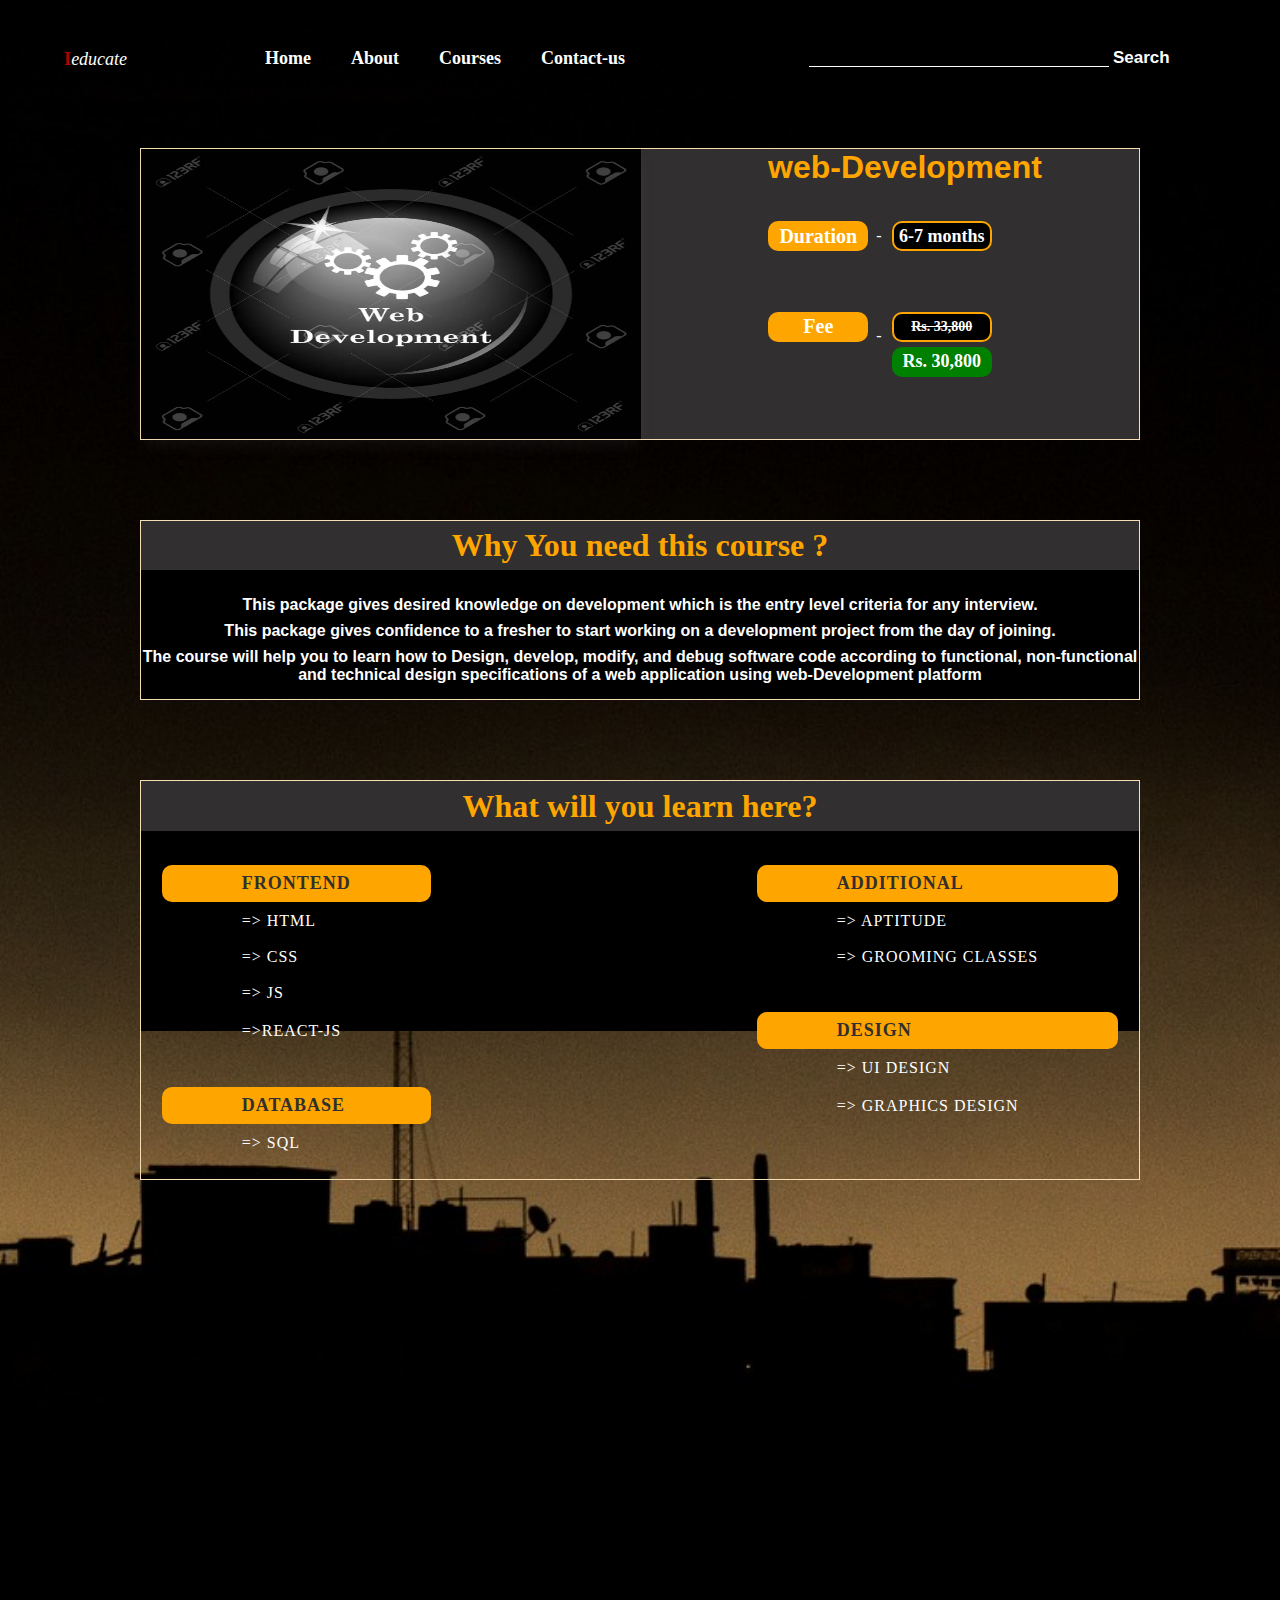
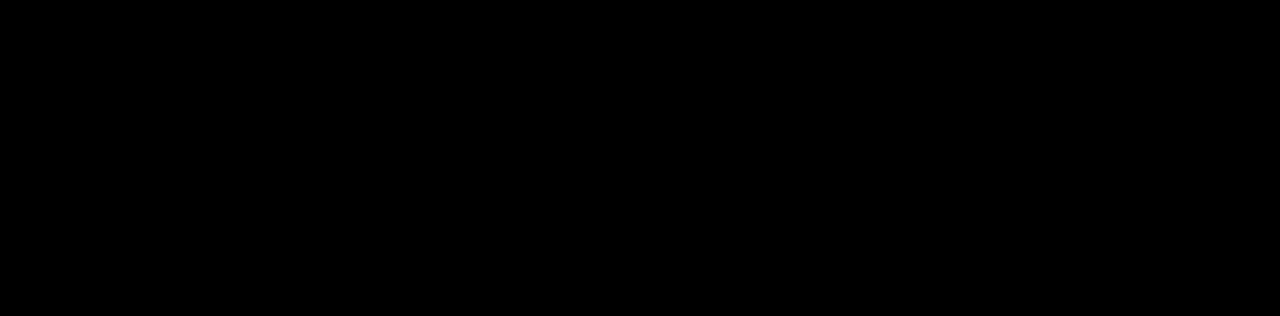
<file: web.html>
<!DOCTYPE html>
<html lang="en">
<head>
    <meta charset="UTF-8">
    <meta http-equiv="X-UA-Compatible" content="IE=edge">
    <meta name="viewport" content="width=device-width, initial-scale=1.0">
    <title>Document</title>
    <link rel="stylesheet" href="https://cdnjs.cloudflare.com/ajax/libs/font-awesome/6.3.0/css/all.min.css" integrity="sha512-SzlrxWUlpfuzQ+pcUCosxcglQRNAq/DZjVsC0lE40xsADsfeQoEypE+enwcOiGjk/bSuGGKHEyjSoQ1zVisanQ==" crossorigin="anonymous" referrerpolicy="no-referrer" />
    <link rel="stylesheet" href="./index.css">
    <style>
        .navbar{
            background: url("cityscape-ge959654c3_1920.jpg") no-repeat;
            background-size: cover;
            background-repeat: no-repeat;
            
        }
    </style>

</head>
<body>
    <nav class="navbar">
        <div class="logo"><i class="fa-solid fa-building-columns"></i><br> <p><span> I</span>educate</p> </div>
        <ul>
            <li><a href="./index.html">Home</a></li>
            <li><a href="./about.html">About</a></li>
            <li><a href="./course.html">Courses</a></li>
            <li><a href="./contacts.html">Contact-us</a></li>
        </ul>
        <div class="right-nav">
            <i class="fa-solid fa-magnifying-glass"></i><input type="text" id="inp">
            <button>Search</button>
        </div>
    </nav>
    
    <div class="p-box">
        <a href="./course.html"><i class="fa-solid fa-arrow-left"></i></a>

        <div class="p-sbox">
           <div class="first-py">

            <div class="py-img"><img src="./webb.png" alt="python" class="python-image"></div>
            <div class="py-info"> 
                <h1 class="text-py">web-Development</h1>
                <div class="duration">
                    <div class="time">Duration</div>&nbsp -
                    <div class="days"> 6-7 months</div>
                </div>
                <div class="fee">
                    <div class="time">Fee</div>&nbsp -
                    <div class="price">
                        <div class="rs"><strike>Rs. 33,800</strike></div>
                        <div class="real-price">Rs. 30,800</div>
                    </div>
                    
                </div>
                
            </div>





           </div>

           <div class="second-py">
                <div class="div1">
                <h1>Why You need this course ?</h1>
                </div>
                <div class="div2">
                   <br> <ul>This package gives desired knowledge on development which is the entry level criteria for any interview.</ul>
                    <ul>This package gives confidence to a fresher to start working on a development project from the day of joining.</ul>
                    <ul> The course will help you to learn how to Design, develop, modify, and debug software code according to functional, non-functional and technical design specifications of a web application using web-Development platform</ul>
                </div>
            </div>

            <div class="third-py">
                <div class="learn">
                    <h1>What will you learn here?</h1>
                </div>
                <div class="subjects">
                    <table class="tab">
                        <tr>
                            <td class="heading">FRONTEND</td>
                            <td></td>
                            <td></td>
                            <td class="heading">ADDITIONAL</td>
                        </tr>
                        <tr>
                            <td>=> HTML</td>
                            <td></td>
                            <td></td>
                            <td>=> APTITUDE</td>
                        </tr>
                        <tr>
                            <td>=> CSS</td>
                            <td></td>
                            <td></td>
                            <td>=> GROOMING CLASSES</td>
                        </tr>
                        <tr>
                            <td>=> JS</td>
                            <td></td>
                            <td></td>
                            <td></td>
                        </tr>
                        <tr>
                            <td>=>REACT-JS</td>
                            <td></td>
                            <td></td>
                            <td  class="heading">DESIGN</td>
                        </tr>
                        <tr>
                            <td></td>
                            <td></td>
                            <td></td>
                            <td>=> UI DESIGN</td>
                        </tr>
                        <tr>
                            <td class="heading">DATABASE</td>
                            <td></td>
                            <td></td>
                            <td>=> GRAPHICS DESIGN</td>
                        </tr>
                        <tr>
                            <td>=> SQL</td>
                            <td></td>
                            <td></td>
                            <td></td>
                        </tr>
                        <tr>
                            <td></td>
                            <td></td>
                            <td></td>
                            <td></td>
                        </tr>
                </div>
            </div>

         </div>
     </div>
 </body>
 </html>
</file>
<file: index.css>
*{
    margin: 0;
    padding: 0;
    box-sizing: border-box;
    color: white;
}
.navbar ul{
    width: 50%;
    /* background-color: yellow; */
}
.navbar .right-nav{
    width: 50%;
    padding: 3px 50px;
    /* background-color: green; */
}
.navbar{
    display: flex;
    margin: 15px;
    /* border: 1px solid black; */
    position:sticky;
    top: 0;
    /* background-color: grey; */
    /* background-size:cover; */
    /* background-position: center; */
}
body{
    background:url("./cityscape-ge959654c3_1920.jpg");
    background-size: cover;
    background-position: center;
    /* /* background-position: center; */
}
/* .firstSection{
    border: 2px solid black;

} */
.navbar .logo{
    width: 15%;
    /* border: 2px solid red; */
}
.navbar .logo{
    /* border: 2px solid black; */
    text-align: center;
    font-size: 30px;
}
.fa-building-columns{
    margin-top: 20px;
    color: rgb(175, 3, 3);
    cursor: pointer;
}
.navbar .logo:hover{
    scale: 1.15;
}
.navbar p{
    font-size: 18px;
    font-style: italic;
    cursor: pointer;
}
.navbar p span{
    font-weight: bold;
    font-style: normal;
    color: rgb(175, 3, 3);
    cursor: pointer;
}
.navbar ul{
    display: flex;
    justify-content: center;
    align-items: center;
    /* border: 2px solid black; */
    /* padding:2px 20px; */
    /* justify-content: space-between; */
}
.navbar ul li{
    list-style: none;
    padding: 20px;
    transition: transform 0.5s;
}
.navbar ul li a{
    text-decoration: none;
    font-weight: bold;
    font-size: 18px;
}
.navbar .right-nav{
    /* text-align: right; */
    /* align-items: center; */
    /* padding: 30px 15px; */
    /* align-items: center; */
    /* justify-content: center; */
    text-align: center;
    line-height: 80px;
}
.navbar ul li:hover{
    cursor: pointer;
    text-decoration: underline burlywood;
    transform: translateY(-10px);
}
.navbar ul li a:hover{
    color:burlywood;
}
.right-nav #inp{
    width: 300px;
    border: none;
    outline: none;
    background: transparent;
    border-bottom: 1px solid white;
    padding: 0px 25px;
    font-size: 14px;
    font-weight: 600;
}
.right-nav button{
    background:transparent;
    outline: none;
    border: none;
    color: white;
    font-size: 17px;
    font-weight: bold;
}



/* styling body  */

.firstSection {
    height: 100vh;
    width: 100%;
}
.box-main {
    margin: 9pc ;
    /* border: 2px solid black; */
    height: 200px;
}
.firstSection .box-main{
    display: flex;
    align-items: center;
    justify-content: center;
    margin-left: 11pc;
}
.box-main .secondHalf img{
    height: 100px;
    width: 100px;
    border-radius: 50px;
    border: 1.5px solid white;
    /* opacity: 0.5; */
}
.box-main .firstHalf{
    flex-basis: 50%;
    flex-direction: column;
    /* border: 1px solid red; */
    height: 110px;
    align-items: center;
}
.box-main .secondHalf{
    /* border: 1px solid yellow; */
    margin-left: 10px;

}
.box-main .firstHalf .text-big{
    font-family: Arial, Helvetica, sans-serif;
    font-size: 25px;
    /* margin-left: 10px; */
}
.box-main .firstHalf .text-small{
    font-size: 15px;
    font-family: Arial, Helvetica, sans-serif;
    margin-top: 7px;
    font-family:'Segoe UI', Tahoma, Geneva, Verdana, sans-serif;
    font-weight: 600;
}
.firstHalf .btn{
    display: flex;
    align-items: center;
    background: none;
    padding: 2px 2px;
    margin-top: 10px;
}
.firstHalf .btn .btn1{
    background: none;
    padding: 5px 10px;
    border-radius: 20px;
    border: 2px solid white;
    font-weight: 600;
    /* margin-left: 10px; */
}
.firstHalf .btn2{
    background: none;padding: 5px 10px;
    border-radius: 20px;
    border: 2px solid white;
    margin-left: 5px;
    font-weight: 600;
}
.firstHalf .btn2:hover{
    background-color:white;
    color: black;
    cursor: pointer;
}
.firstHalf .btn1:hover{
    background-color:white;
    color: black;
    cursor: pointer;
}




/* contact page design  */


.box{
    /* border: 2px solid black; */
    height: 100vh;
    width: 100%;
    font-family: Arial, Helvetica, sans-serif;
}
.box .sub-box{
    /* border: 2px solid red; */
    height: 450px;
    width: 50%;
    margin: auto;
    align-items: center;
    display: flex;
    flex-direction: column;
    margin-top: 70px;
}
.box .sub-box .que{
    align-items: center;
    margin-top: 10px;
}
.box .sub-box .para{
    justify-content: center;
    text-align: center;
}
h1{
    color: orange;
}
.box .sub-box .icon{
    /* border: 1px solid white; */
    height: 60px;
    width: 450px;
    display: flex;
    align-items: center;
    margin-top: 50px;
    display: flex;
    justify-content: space-between;
}
.box .sub-box .icon .fa-whatsapp{
    background-color:green;
    color:white;
    font-size: 30px;
    border-radius: 5px;
}
.box .sub-box .icon .fa-envelope{
    font-size: 30px;
    color: red;
}
.box .sub-box .icon .fa-phone{
    font-size: 30px;
    color: blue;
}
.box .sub-box .icon .icons:hover{
    scale: 1.35;
}
.box .sub-box .que{
    margin-top: 3pc;
}
.box .sub-box .gbtn{
    margin-top: 30px;
    border-radius: 15px;
    padding: 5px 10px;
    background-color: orange;
    color: black;
    font-weight: bold;
    border: none;
    cursor: pointer;
    
}
.box .sub-box .gbtn:hover{
    color:white;
    background-color:orangered;
}








/* contact design */

.contact{
    height: 450px;
    width: 30%;
    margin: auto;
    border: 1px solid white;
    flex-direction: column;
    text-align: center;
    justify-content: center;
    align-items: center;
    display: flex;
    margin-top: 70px;
    border-radius: 120px;
    /* background:none; */
}
 .contact input{
    margin-top: 20px;
    padding: 5px 30px;
    width: 300;
    color: black;
    font-size: 20px;
    background-color: beige;
    border: none;
    outline: none;
    border-radius: 10px;
}
.contact button{
    margin-top: 20px;
    padding: 4px 20px;
    border-radius: 12px;
    background: orange;
    outline: none;
    border: 1px solid white;
    color: black;
    font-weight: bold;
    /* color: black; */
}
h2{
    color: orange;
    text-transform: uppercase;
}
.contact #mesg{
    height: 120px;
}
.contact #sub:hover{
    scale: 1.05;
    color: white;
    background-color:orangered;
}

.contact .anc{
    margin-left: -25pc;
}



/* Designing Course page  */

.b-box{
    height: 170vh;
    width: 100%;
    /* border: 2px solid white; */
}
.b-box .s-box{
    height: 1100px;
    width: 80%;
    margin: auto;
    /* border: 2px solid red; */
}
.b-box .s-box .py{
    /* border: 2px solid white; */
    height: 150px;
    width: 100%;
    /* background-color:aquamarine; */
    color: black;
    justify-content: space-around;
    display: flex;
    margin: 2pc 0;
}
.b-box .s-box .java{
    /* border: 2px solid white; */
    height: 150px;
    width: 100%;
    /* background-color:aqua; */
    color: black;
    justify-content: space-around;
    display: flex;
    margin: 2pc 0;

}
.b-box .s-box .web{
    /* border: 2px solid white; */
    height: 150px;
    width: 100%;
    /* background-color:blanchedalmond; */
    color: black;
    justify-content: space-around;
    display: flex;
    margin: 2pc 0;
}
.b-box .s-box .database{
    /* border: 2px solid white; */
    height: 150px;
    width: 100%;
    /* background-color:yellowgreen; */
    justify-content: space-around;
    color: black;
    justify-content: space-around;
    display: flex;
    margin: 2pc 0;
}
.b-box .s-box .testing{
    /* border: 2px solid white; */
    height: 150px;
    width: 100%;
    /* background-color:wheat; */
    justify-content: space-around;
    color: black;
    display: flex;
    margin: 2pc 0;

}
.b-box .s-box .android{
    /* border: 2px solid white; */
    height: 150px;
    width: 100%;
    /* background-color:turquoise; */
    color: black;
    display: flex;
    justify-content: space-around;
    margin: 2pc 0;
}
.b-box .s-box .s{
    height: 100%;
    width: 30%;
    /* border: 2px solid black; */
    display: flex;
    justify-content: center;
    align-items: center;
}
.b-box .s-box .b{
    height: 100%;
    width: 70%;
    /* border: 3px solid green; */
    overflow: auto;
}
.imgs{
    height: 140px;
    width: 150px;
    border-radius: 15px;
    border: 1px solid white;
    /* box-shadow: 3px 6px 5px rgb(223, 210, 210); */
}
.parag{
    font-size: 14px;
    color: white;
    font-family: Arial, Helvetica, sans-serif;
    font-weight:550;
}
.c-btn{
    background:none;
    margin-top: 5px;
    /* border: 2px solid white; */
    padding: 3px 9px;
    border-radius: 9px;
    background-color: orange;
    font-weight: bold;
    border: none;
    outline: none;
}
.c-btn:hover{
    background-color: white;
    color: black;
}



/* Designing Python page  */

.p-box{
    height: 200vh;
    width: 100%;
    /* border: 2px solid white; */
    display: flex;
    justify-content: center;
}
.p-box .p-sbox{
    height: 90pc;
    width: 1000px;
    /* border:2px solid lime; */
    display: flex;
    margin-top: 2pc;
    flex-direction: column;
    /* justify-content: center; */
}
.p-box .p-sbox .first-py{
    height: 292px;
    width: 100%px;
    /* border: 4px solid white; */
    background-color:rgb(49, 47, 47);
    display: flex;
    /* border-radius: 20px; */
    border: 1px solid wheat;

    
}
.p-box .p-sbox .py-img{
    height: 50%;
    width: 50%;
    /* border: 2px solid green; */
}
.p-box .p-sbox .first-py .py-info{
    height: 50%;
    width: 50%;
    /* border: 2px solid blue; */
}
.p-box .p-sbox .first-py .py-info h1{
    margin-left: 8pc;
}
.p-box .p-sbox .first-py .py-img .python-image{
    height: 290px;
    width: 500px;
    box-shadow: 0 0.5em 1em -0.125em rgba(151, 149, 149, 0.1), 0 0 0 1px rgba(223, 219, 219, 0.02);
}
.p-box .p-sbox .first-py .py-info .duration{
    height: 100px;
    width: 480px;
    /* border: 2px solid yellow; */
    display: flex;
    align-items: center;
    justify-content: center;
}
.p-box .p-sbox .first-py .py-info .duration .time{
    height: 30px;
    width:100px;
    display: flex;
    align-items: center;
    justify-content: center;
    /* background-color: tan; */
    border-radius: 10px;
    background-color: orange;
    font-weight: bold;
    font-size: 20px;
}
.p-box .p-sbox .first-py .py-info .duration .days{
    height: 30px;
    width:100px;
    display: flex;
    align-items: center;
    justify-content: center;
    /* background-color:aquamarine; */
    margin-left: 10px;
    background: none;
    border: 2px solid orange;
    border-radius: 10px;
    font-weight: bold;
    font-size: 18px;
}
.p-box .p-sbox .first-py .py-info .fee{
    height: 100px;
    width: 480px;
    /* border: 2px solid purple; */
    display: flex;
    align-items: center;
    justify-content: center;
}
.p-box .p-sbox .first-py .py-info .text-py{
    color:orange;
    font-family:'Segoe UI', Tahoma, Geneva, Verdana, sans-serif;

}


.p-box .p-sbox .first-py .py-info .fee .time{
    height: 30px;
    width:100px;
    /* background-color: tan; */
    display: flex;
    align-items: center;
    justify-content: center;
    border-radius: 10px;
    background-color: orange;
    font-weight: bold;
    font-size: 20px;
    margin-top: -19px;
}
.p-box .p-sbox .first-py .py-info .fee .rs{
    height: 30px;
    width:100px;
    /* background-color:yellow; */
    display: flex;
    align-items: center;
    justify-content: center;
    margin-left: 10px;
    font-weight: bold;
    font-size: 14px;
    background: none;
    border: 2px solid orange;
    border-radius: 10px;
    margin-top: 1pc;
}
.p-box .p-sbox .first-py .fee .real-price{
    height: 50px;
    width: 50px;
    border: 3px solid green;
    height: 30px;
    background-color: greenyellow;
    width:100px;
    background: none;
    display: flex;
    align-items: center;
    justify-content: center;
    margin-left: 10px;
    font-weight: bold;
    border-radius: 10px;
    margin-top: 5px;
    font-size: 18px;
}
.p-box .p-sbox .first-py .fee .price .real-price{
    background-color:green;
}
.p-box .p-sbox .first-py .fee .price .rs{
    background-color: black;
}
.p-box .p-sbox .first-py .py-info .duration .days{
    background-color: black;
}

.p-box .p-sbox .second-py{
    height: 180px;
    width: 100%;
    /* border: 2px solid white; */
    margin-top: 5pc;
    align-items: center;
    display: flex;
    flex-direction: column;
    /* border-radius: 20px; */
    border: 1px solid wheat;
}

.p-box .p-sbox .second-py .div1{
    height: 50px;
    width: 100%;
    display: flex;
    align-items: center;
    justify-content: center;
    background-color: rgb(49, 47, 47);
    /* background-color: lightgreen; */
}

.p-box .p-sbox .second-py .div2{
    height: 130px;
    width: 100%;
    background-color:black;
    /* margin-top: 1pc; */
    display: flex;
    align-items: center;
    flex-direction: column;
   
}
.p-box .p-sbox .second-py .div2 ul{
    text-align: center;
    list-style-type:disc;
    font-family: Arial, Helvetica, sans-serif;
    font-weight: bold;
    margin-top: 8px;
    /* background-color:black; */
}

.p-box .p-sbox .third-py {
    height: 400px;
    width: 100%;
    /* border: 2px solid white; */
    margin-top: 5pc;
    /* border-radius: 20px; */
    border: 1px solid wheat;
}
.p-box .p-sbox .third-py .learn{
    height: 50px;
    width: 100%;
    /* background-color: aquamarine; */
    text-align: center;
    align-items: center;
    display: flex;
    justify-content: center;
}
.p-box .p-sbox .third-py .subjects{
    height: 200px;
    width: 100%;
    background-color:black;
    display: flex;
    /* align-items: center; */
    justify-content: center;


}
.p-box .p-sbox .third-py .subjects .tab {
    /* border: 1px solid white; */
    margin-top: 2pc;

}
.p-box .p-sbox .third-py .subjects .tab td{
    padding: 8px 80px;
    letter-spacing: 1px;
}

.heading{
    font-weight: bold;
    font-size: 18px;
    background-color: orange;
    border-radius: 10px;
    color: rgb(49, 47, 47);
    
    
}
.p-box .p-sbox .third-py .learn{
    background-color:rgb(49, 47, 47) ;
}


/* designing about page  */

.con{
    height: 300vh;
    width: 100%;
    /* border: 2px solid red; */
    display: flex;
    justify-content: center;

}
.con .sub-con{
    height: 190vh;
    width: 70%;
    /* border: 4px solid white; */
    margin-top: 1pc;
}
.con .sub-con .one{
    height: 800px;
    width: 100%;
    /* border: 3px solid green; */
    /* border-radius: 30px; */

    
}
.con .sub-con .one .ins{
    height: 70px;
    width: 100%;
    /* border: 2px solid yellow; */
    /* background-color:yellow; */
    display: flex;
    justify-content: center;
    align-items: center;
    font-style: italic;
    /* font-weight: bold; */
    font-size: 22px;
    /* background-color:rgb(49, 47, 47) ; */
    /* border-radius: 30px; */

}
.con .sub-con .one .ins span{
    color: red;
    font-size: 25px;
    font-weight: bold;
    font-style: normal;
} 
.con .sub-con .one .pa{
    height: 725px;
    width: 100%;
    /* background-color: black; */
    /* border-radius: 30px; */

    /* border: 2px solid purple;
    background-color: purple; */
}

.con .sub-con .one .pa p{
    text-align: left;
    font-weight:600;
    font-size: 15px;
    font-family: Arial, Helvetica, sans-serif;
   
}
.con .sub-con .two{
    height: 500px;
    width: 100%;
    /* border: 2px solid blue; */
    margin-top: 2pc;
}
.con .sub-con .two .wr{
    height: 50px;
    width: 100%;
    /* background-color: tan; */
    display: flex;
    justify-content: center;
    align-items: center;

}
.con .sub-con .two .lis{
    height: 600px;
    width: 100%;
    /* background-color: aquamarine; */
    display: flex;
    flex-wrap: wrap;
    gap: 7pc;
    margin-top: 3pc;
    /* margin-left: 5pc; */
    align-items: center;
    justify-content: center;
}
.con .sub-con .two .lis img{
    height: 100px;
    width: 100px;
}
</file>
